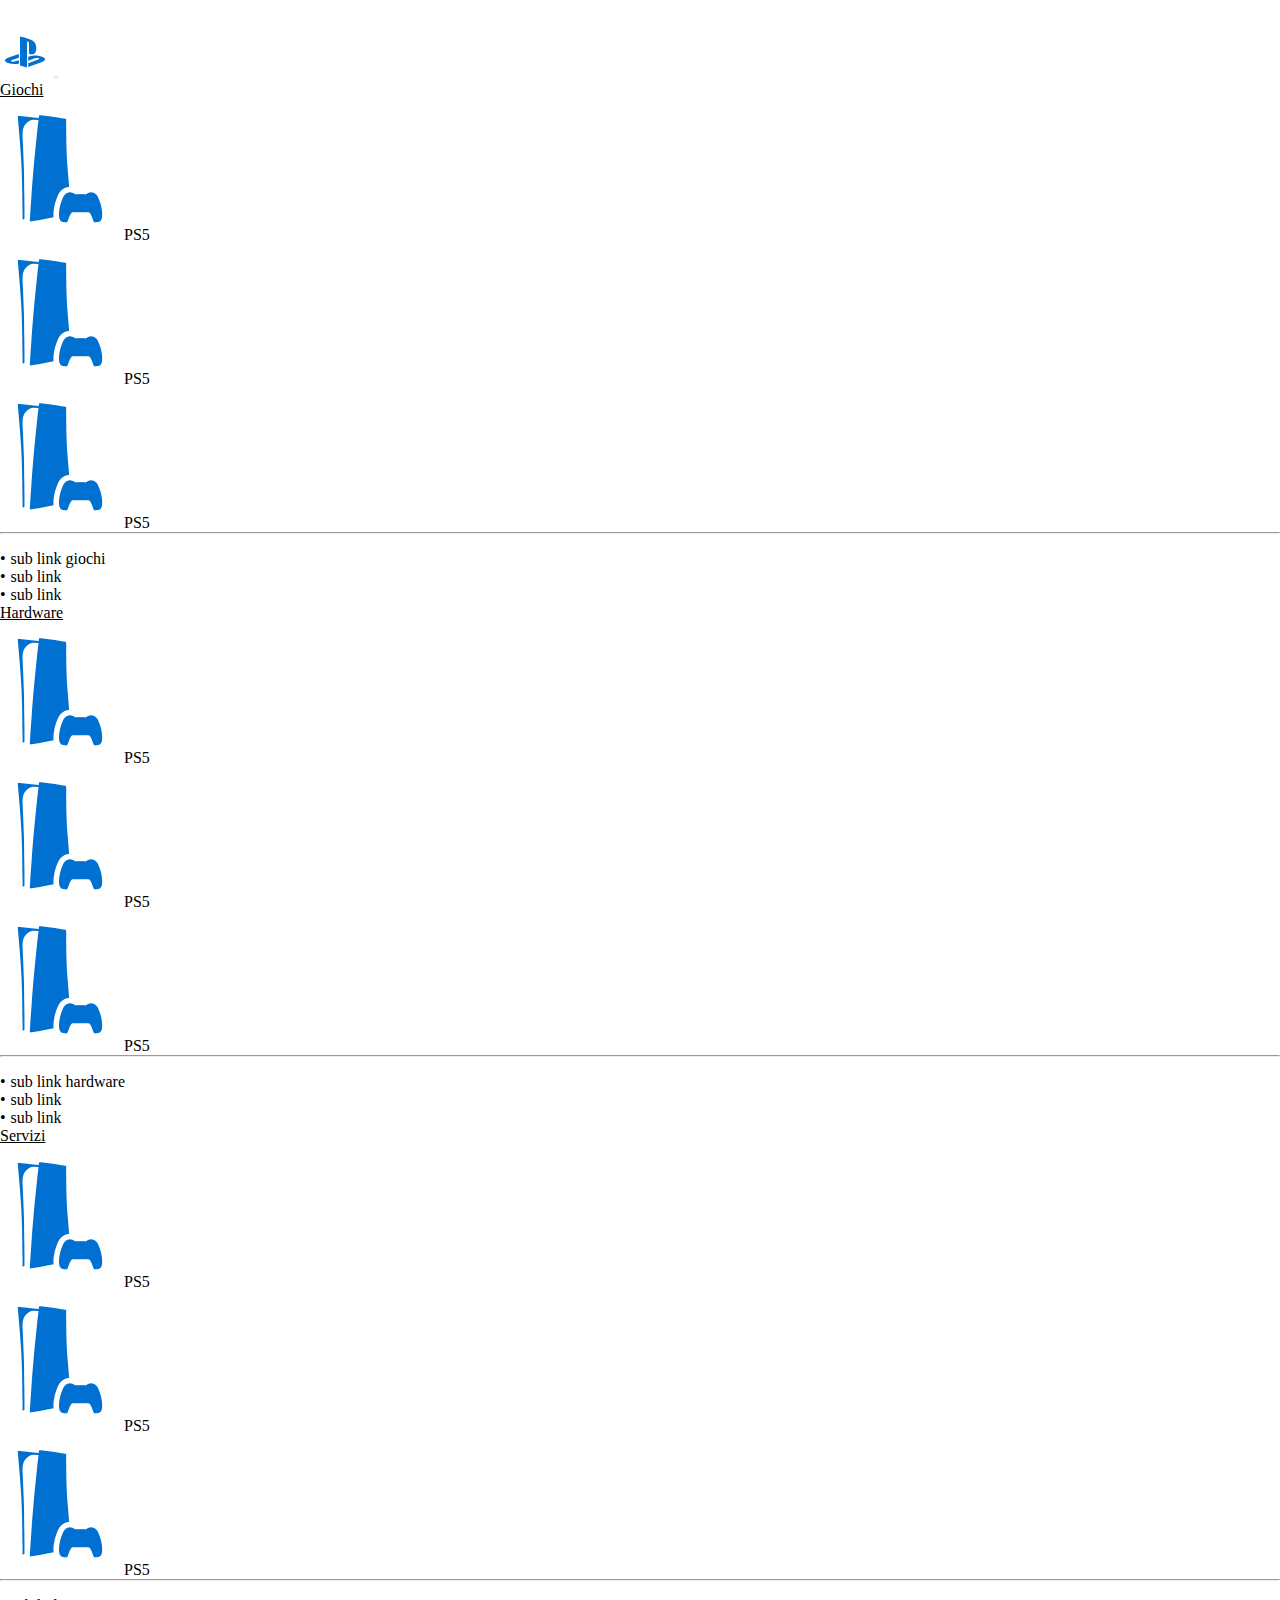
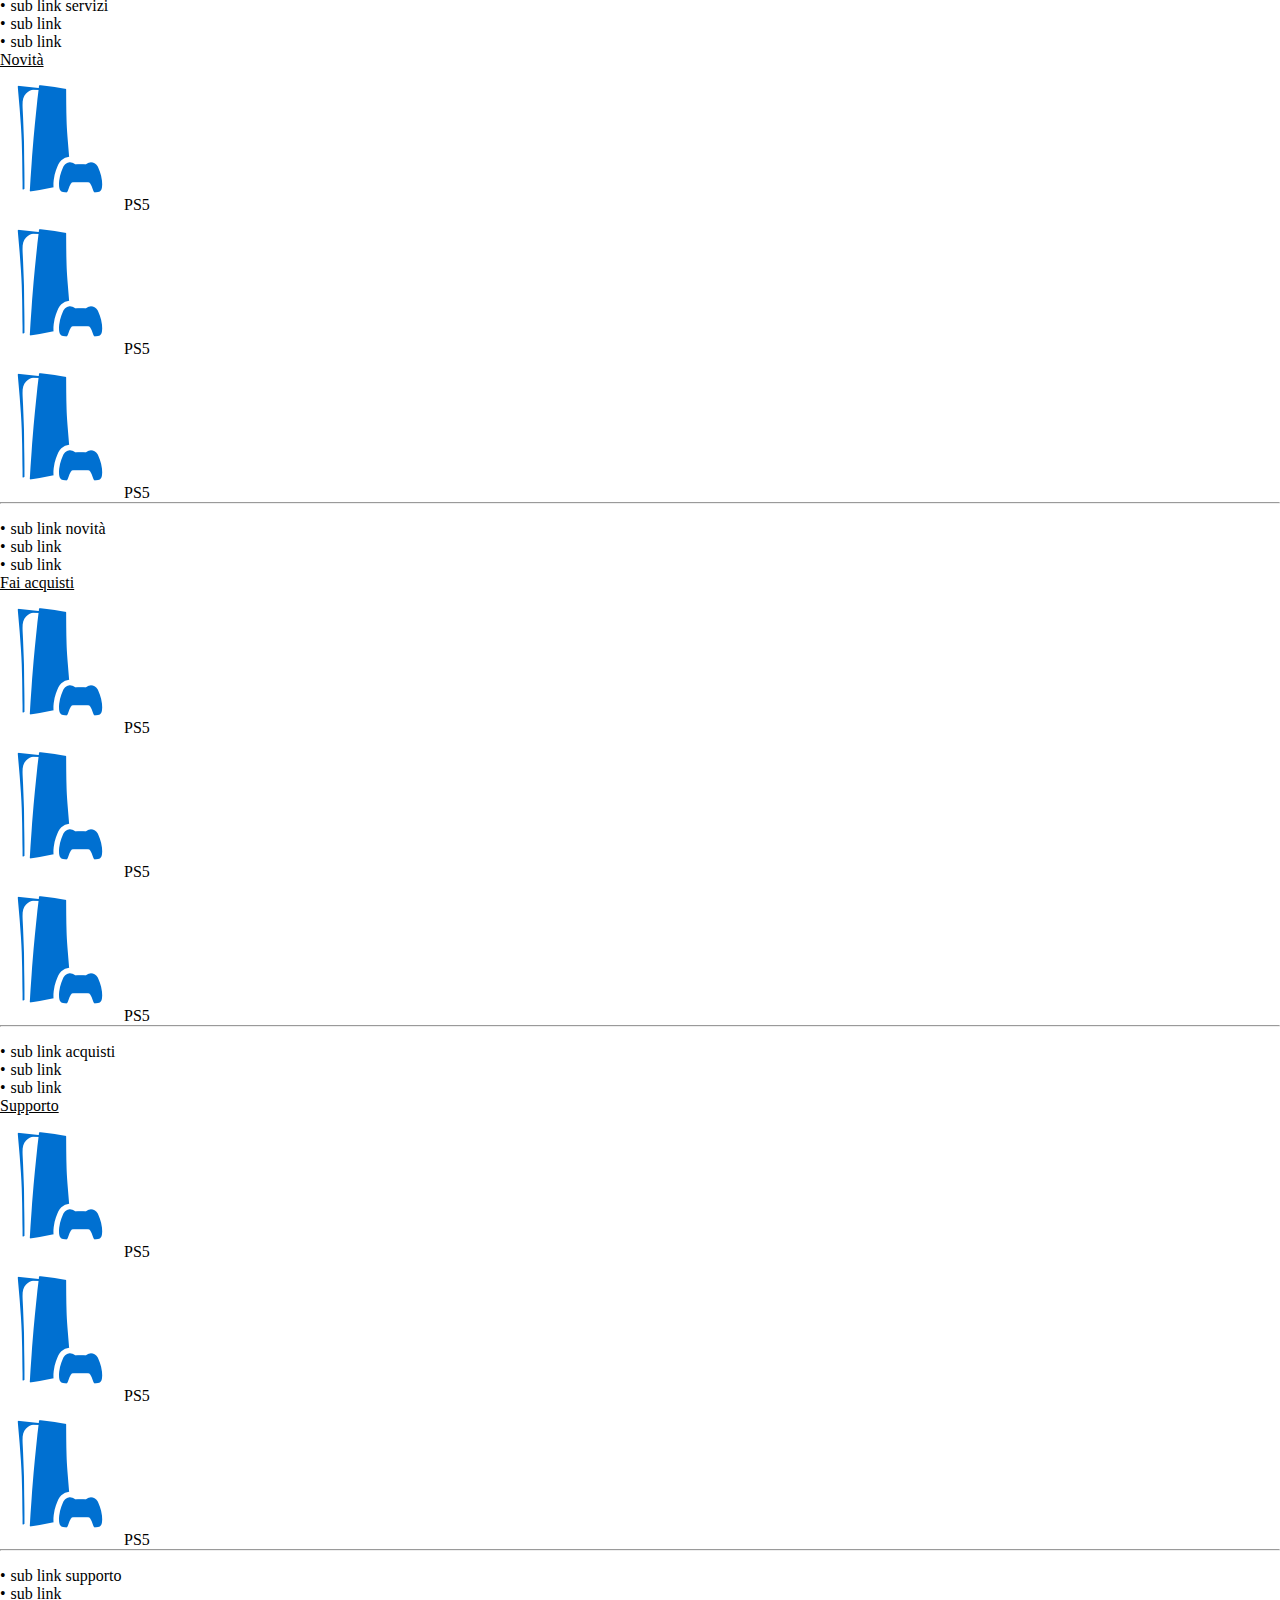
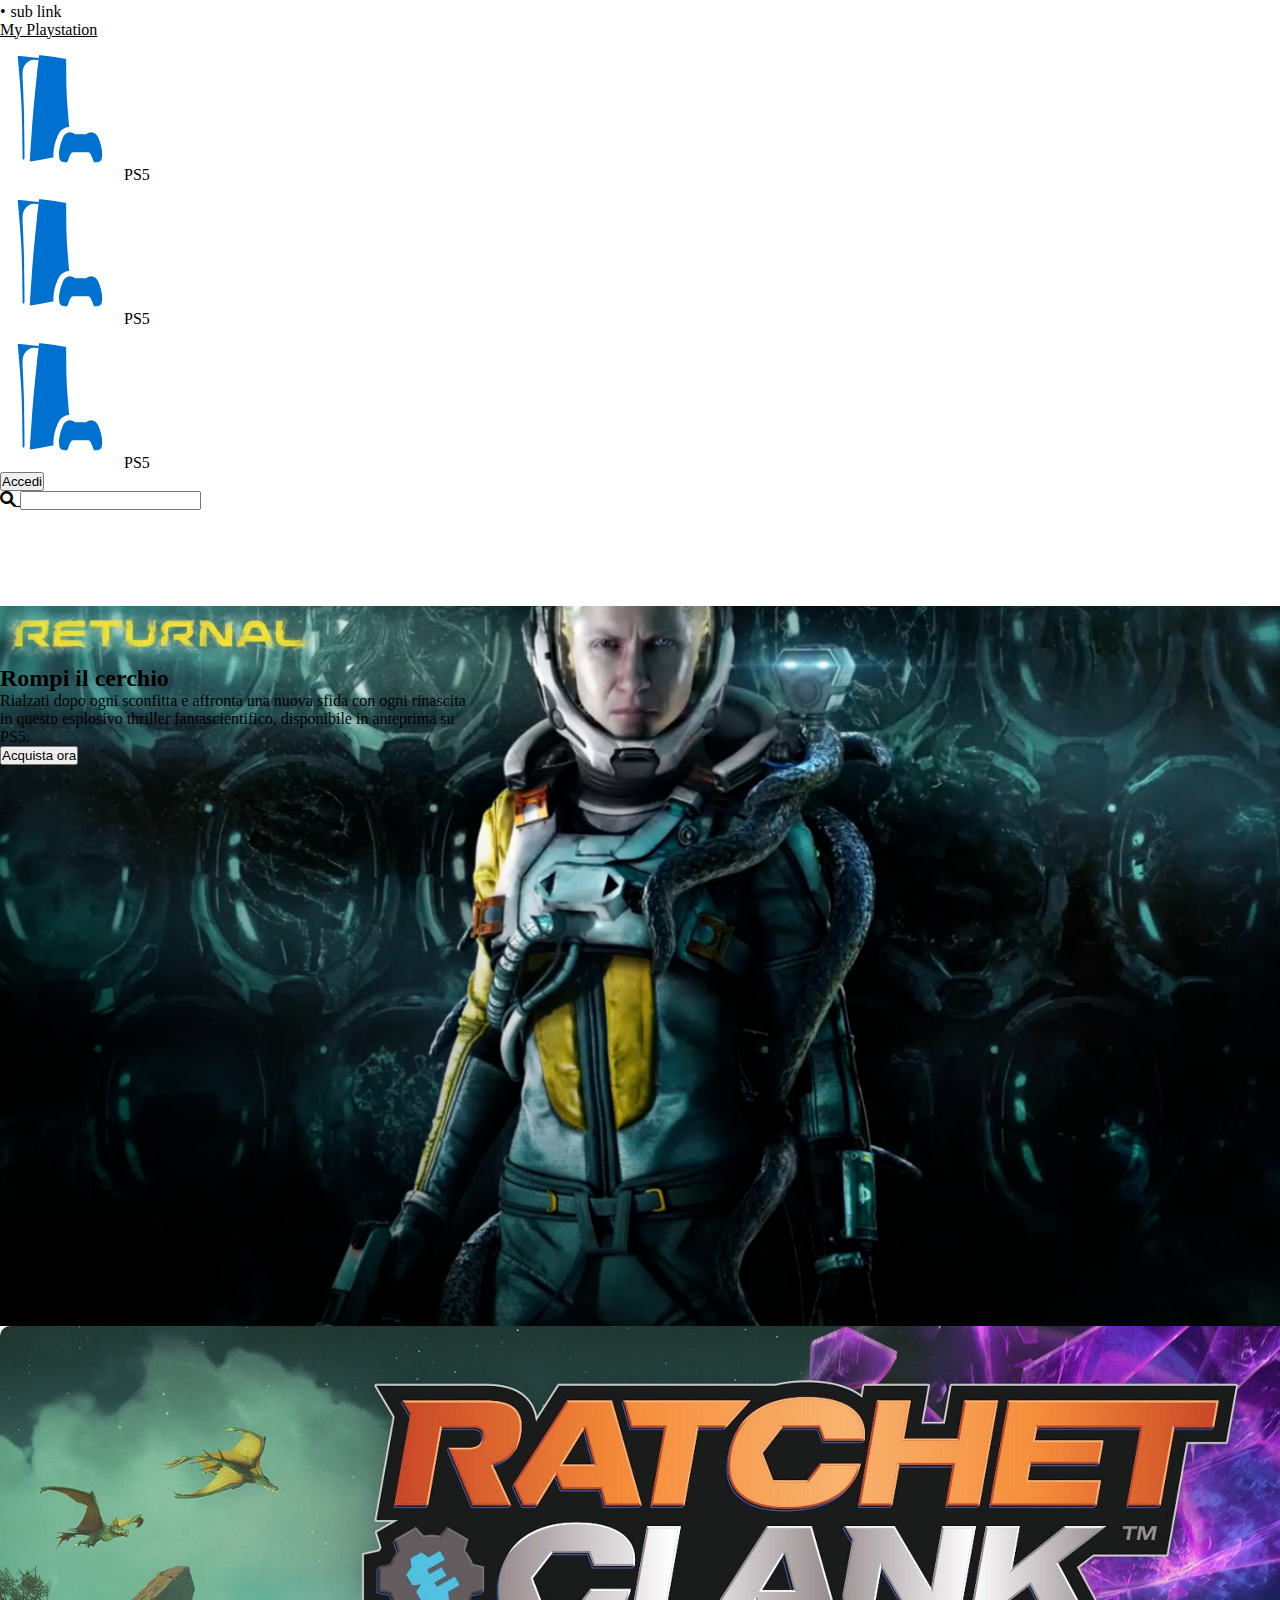
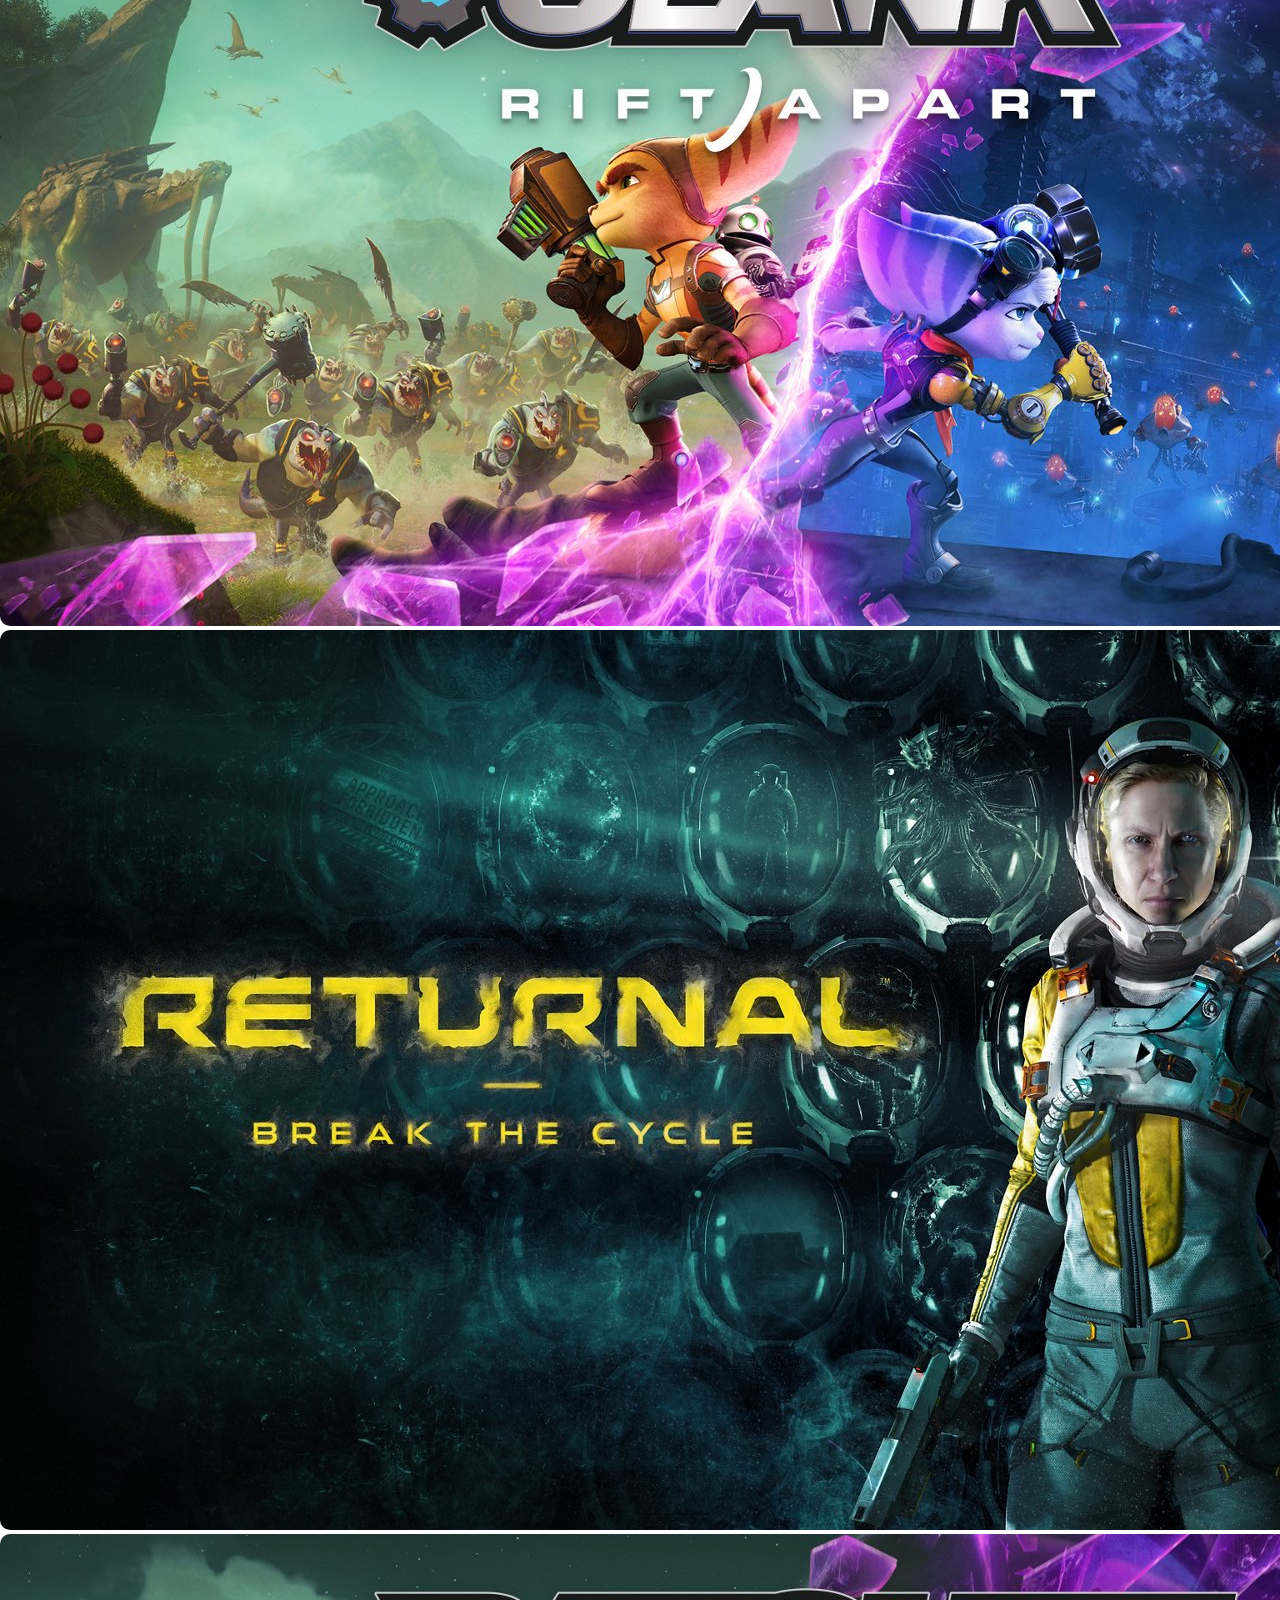
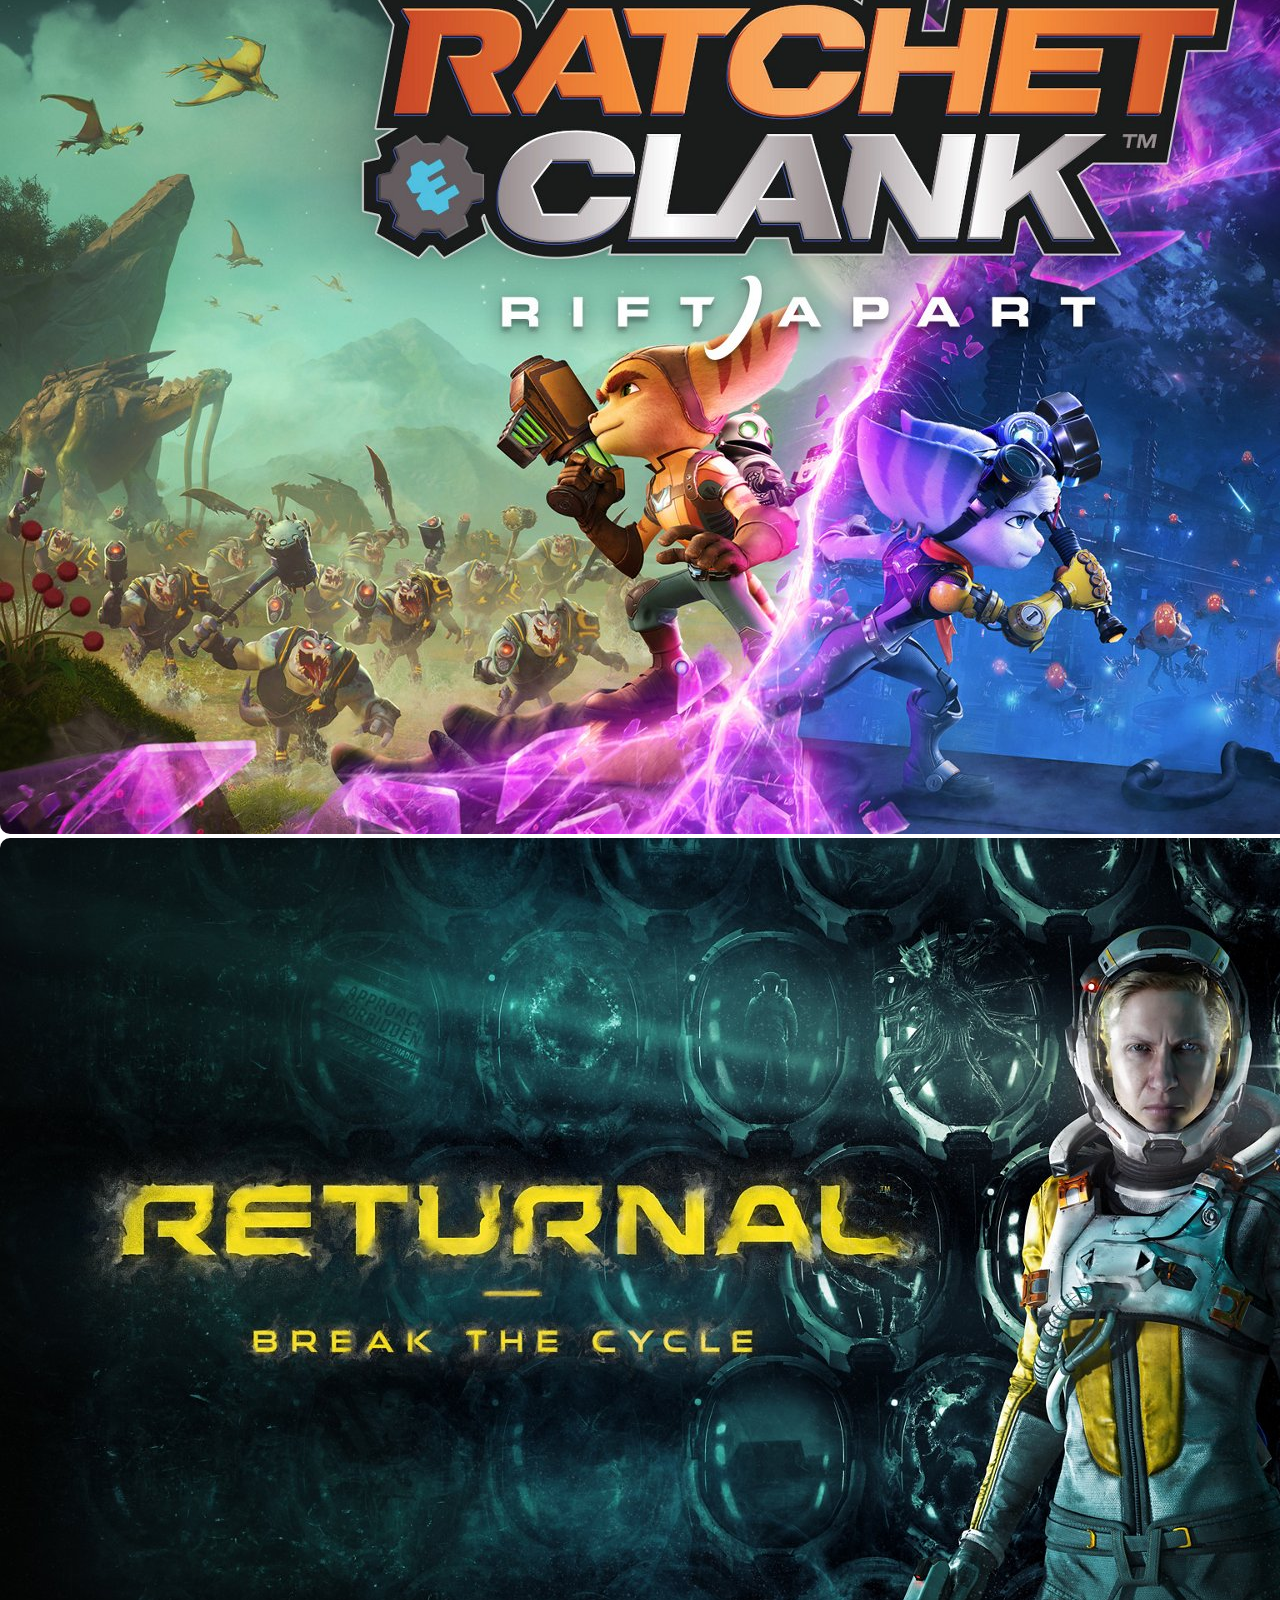
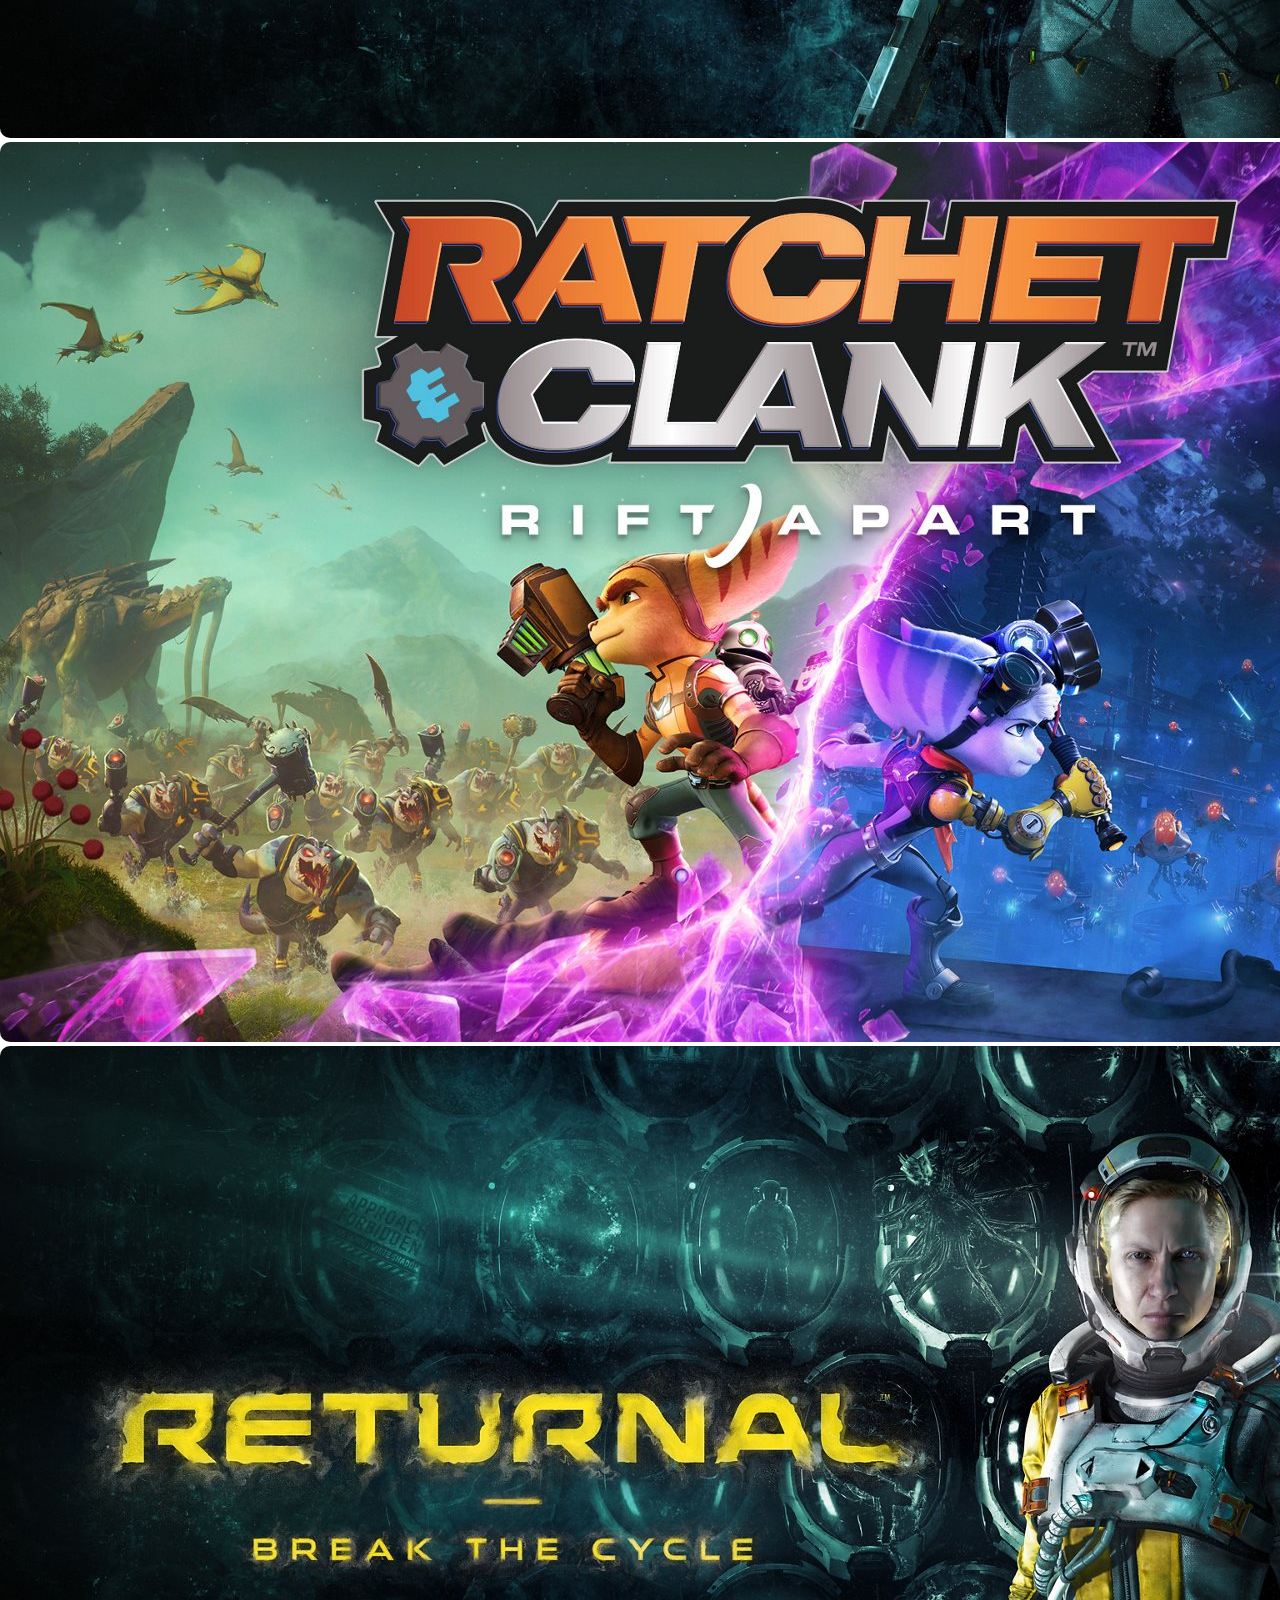
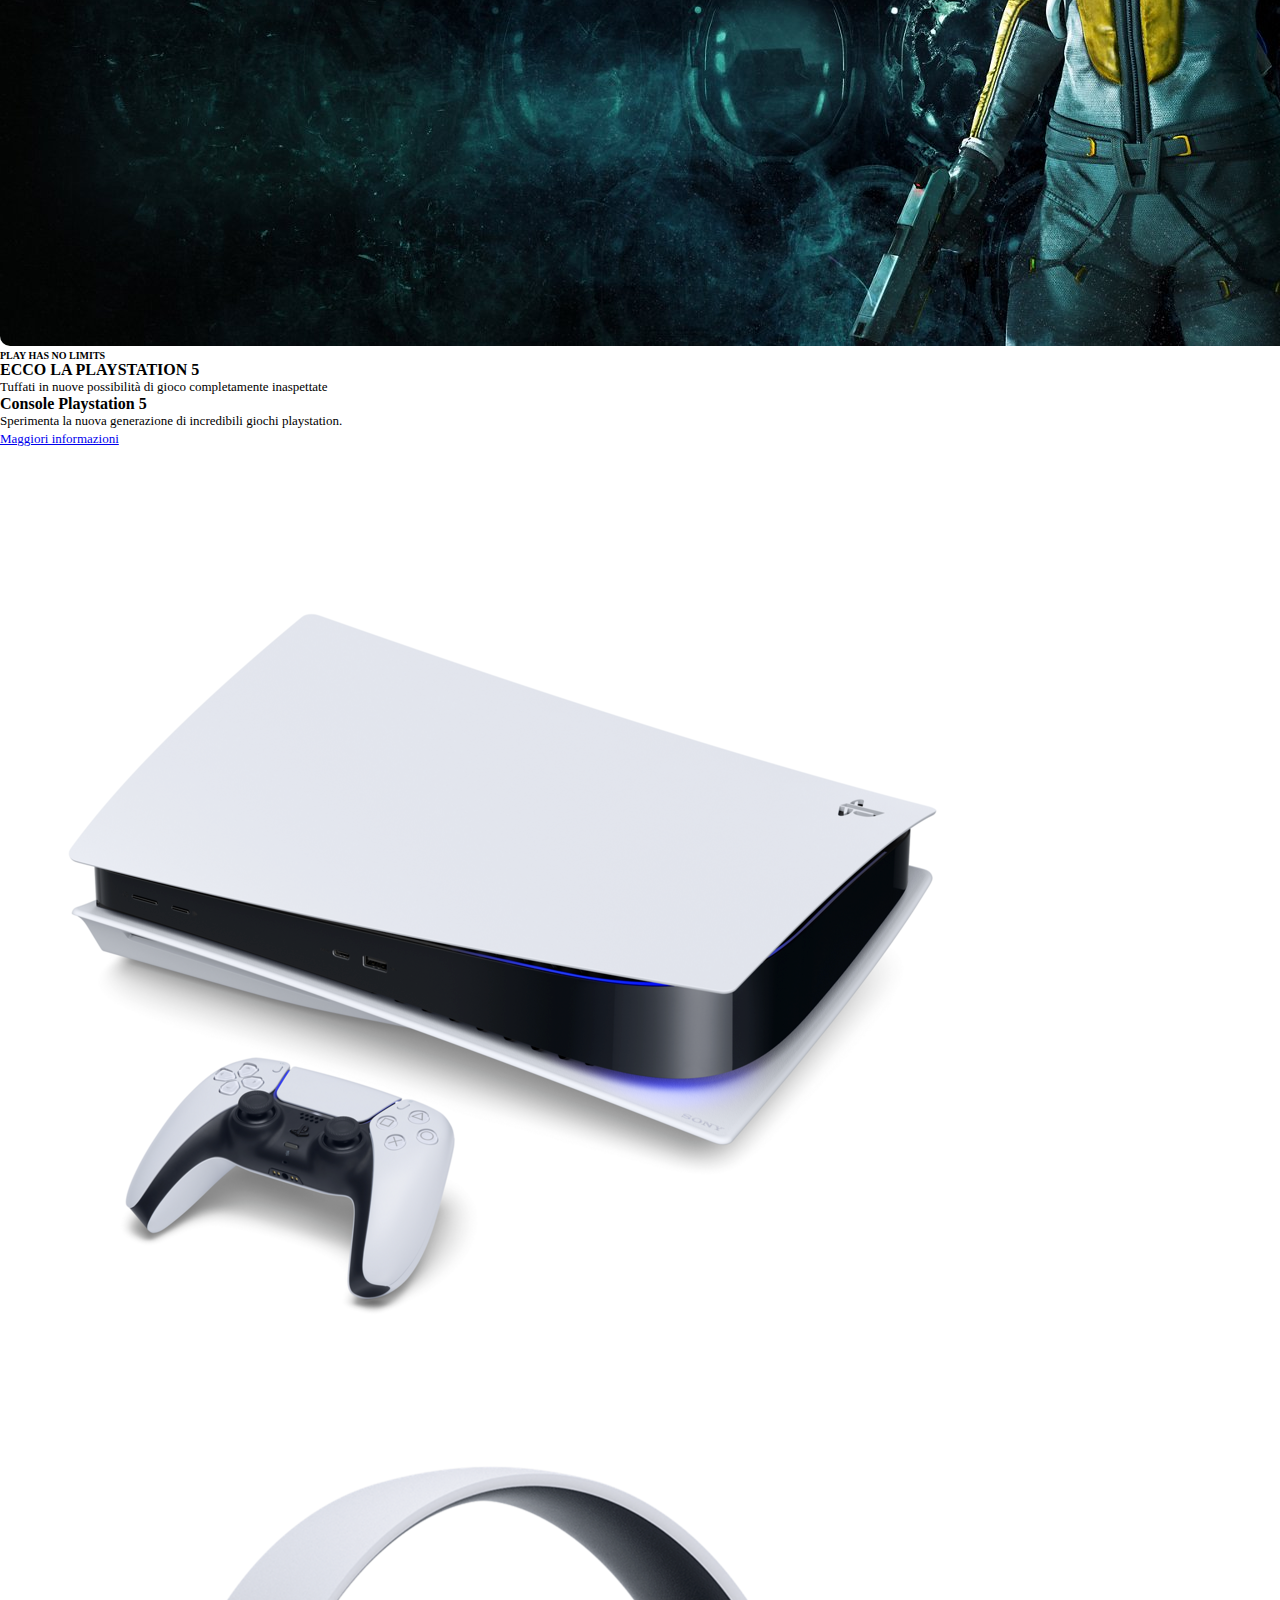
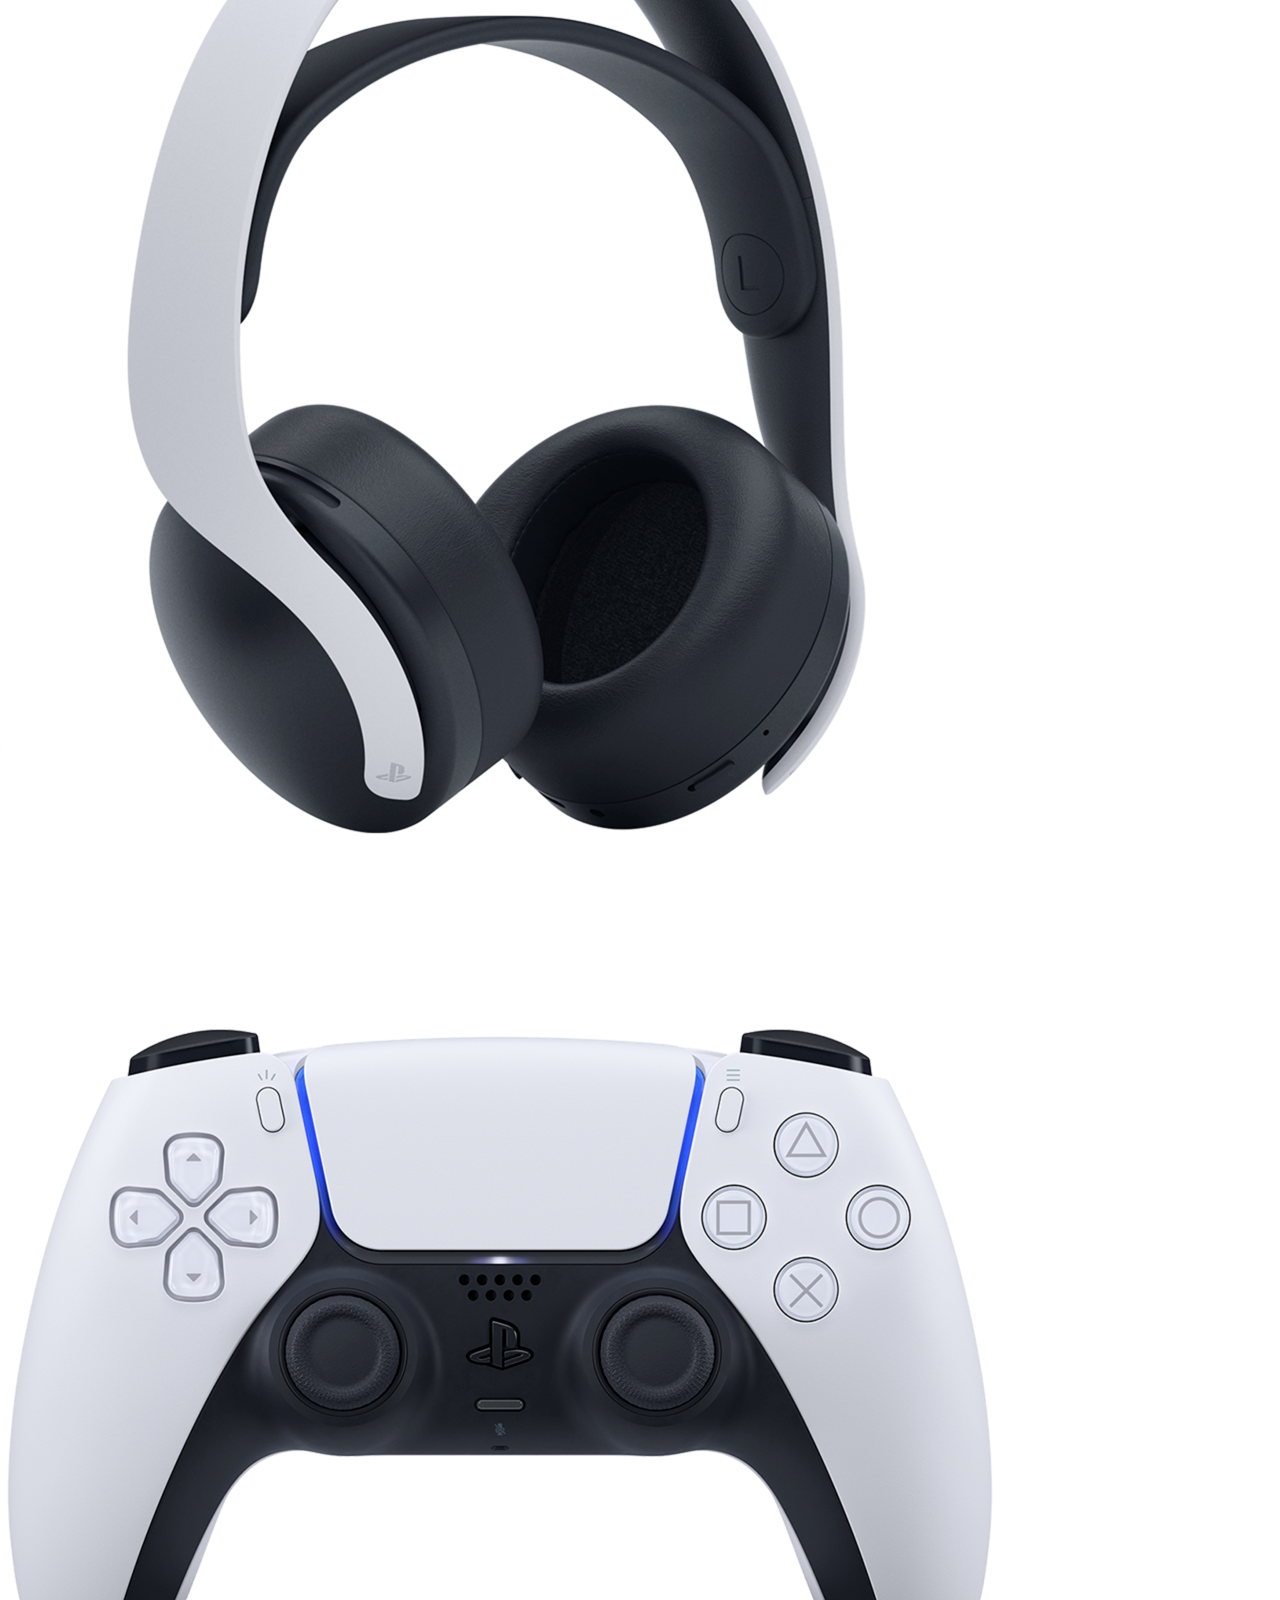
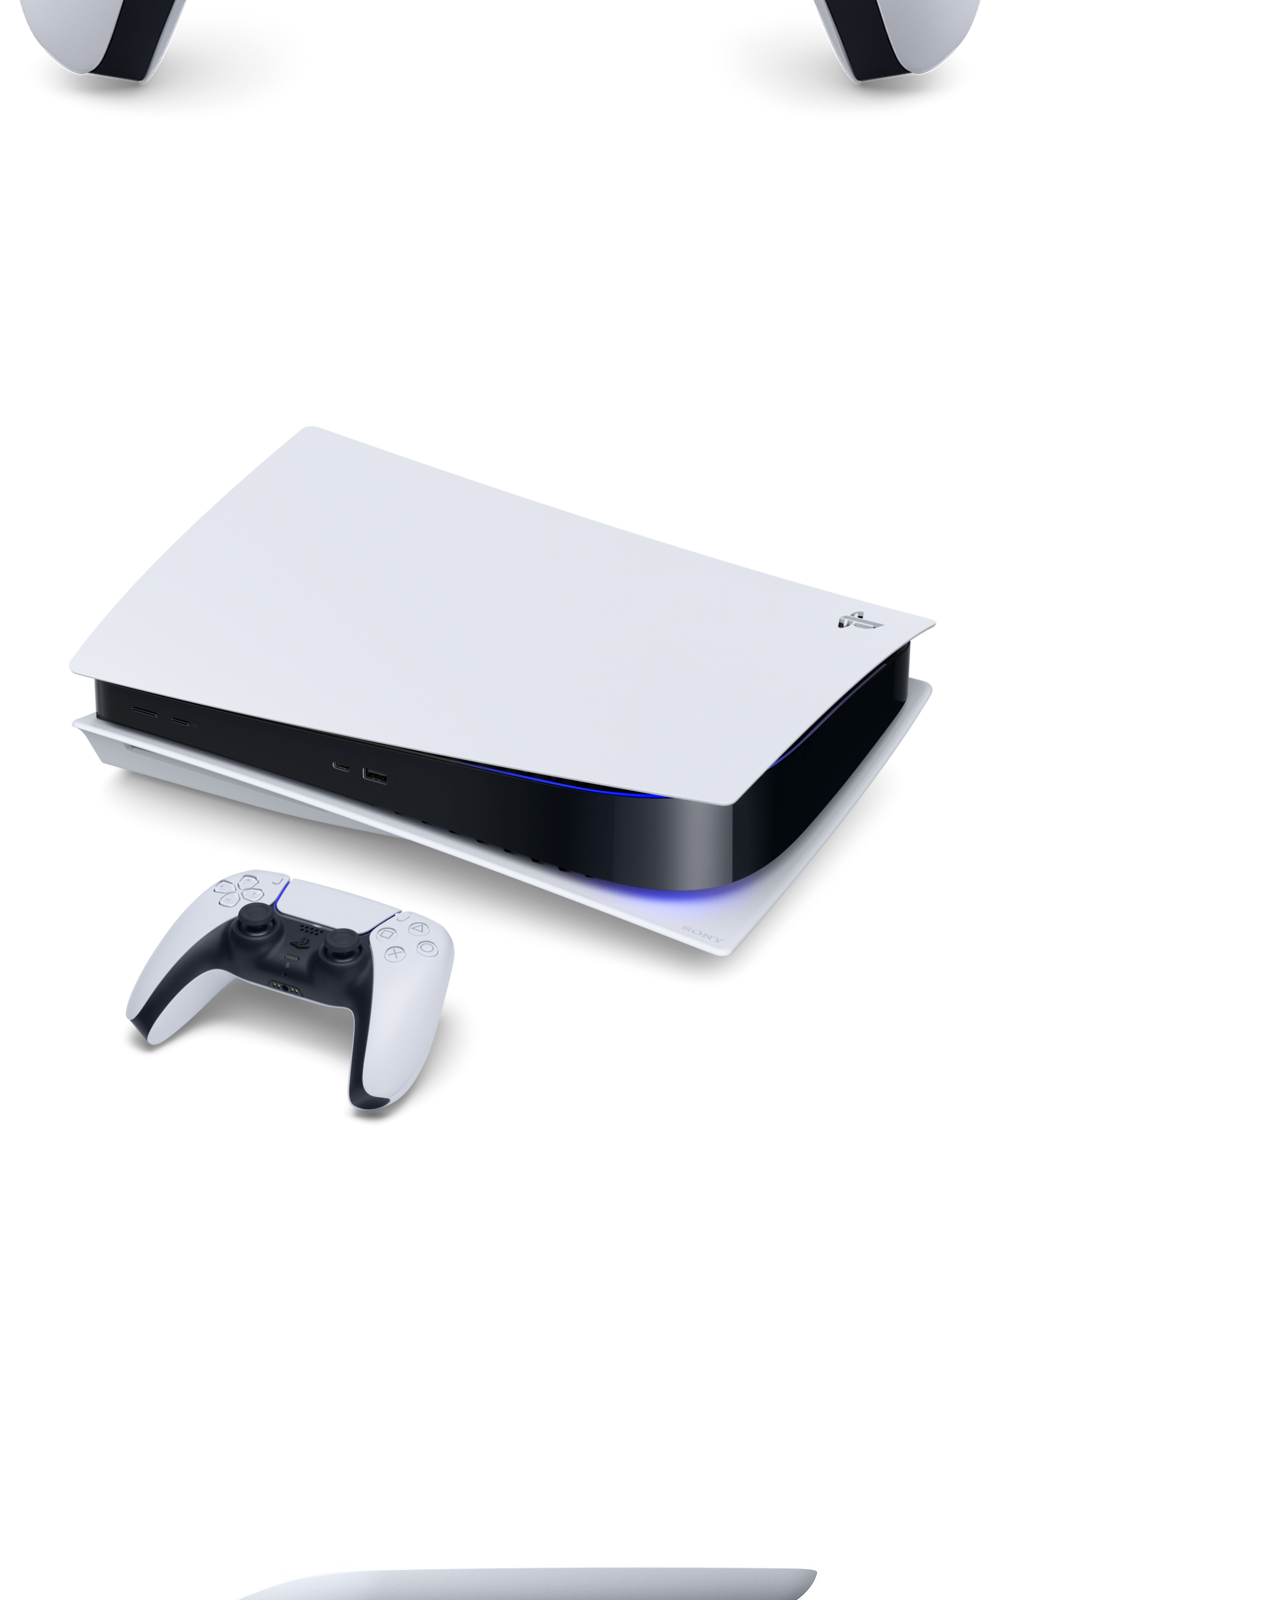
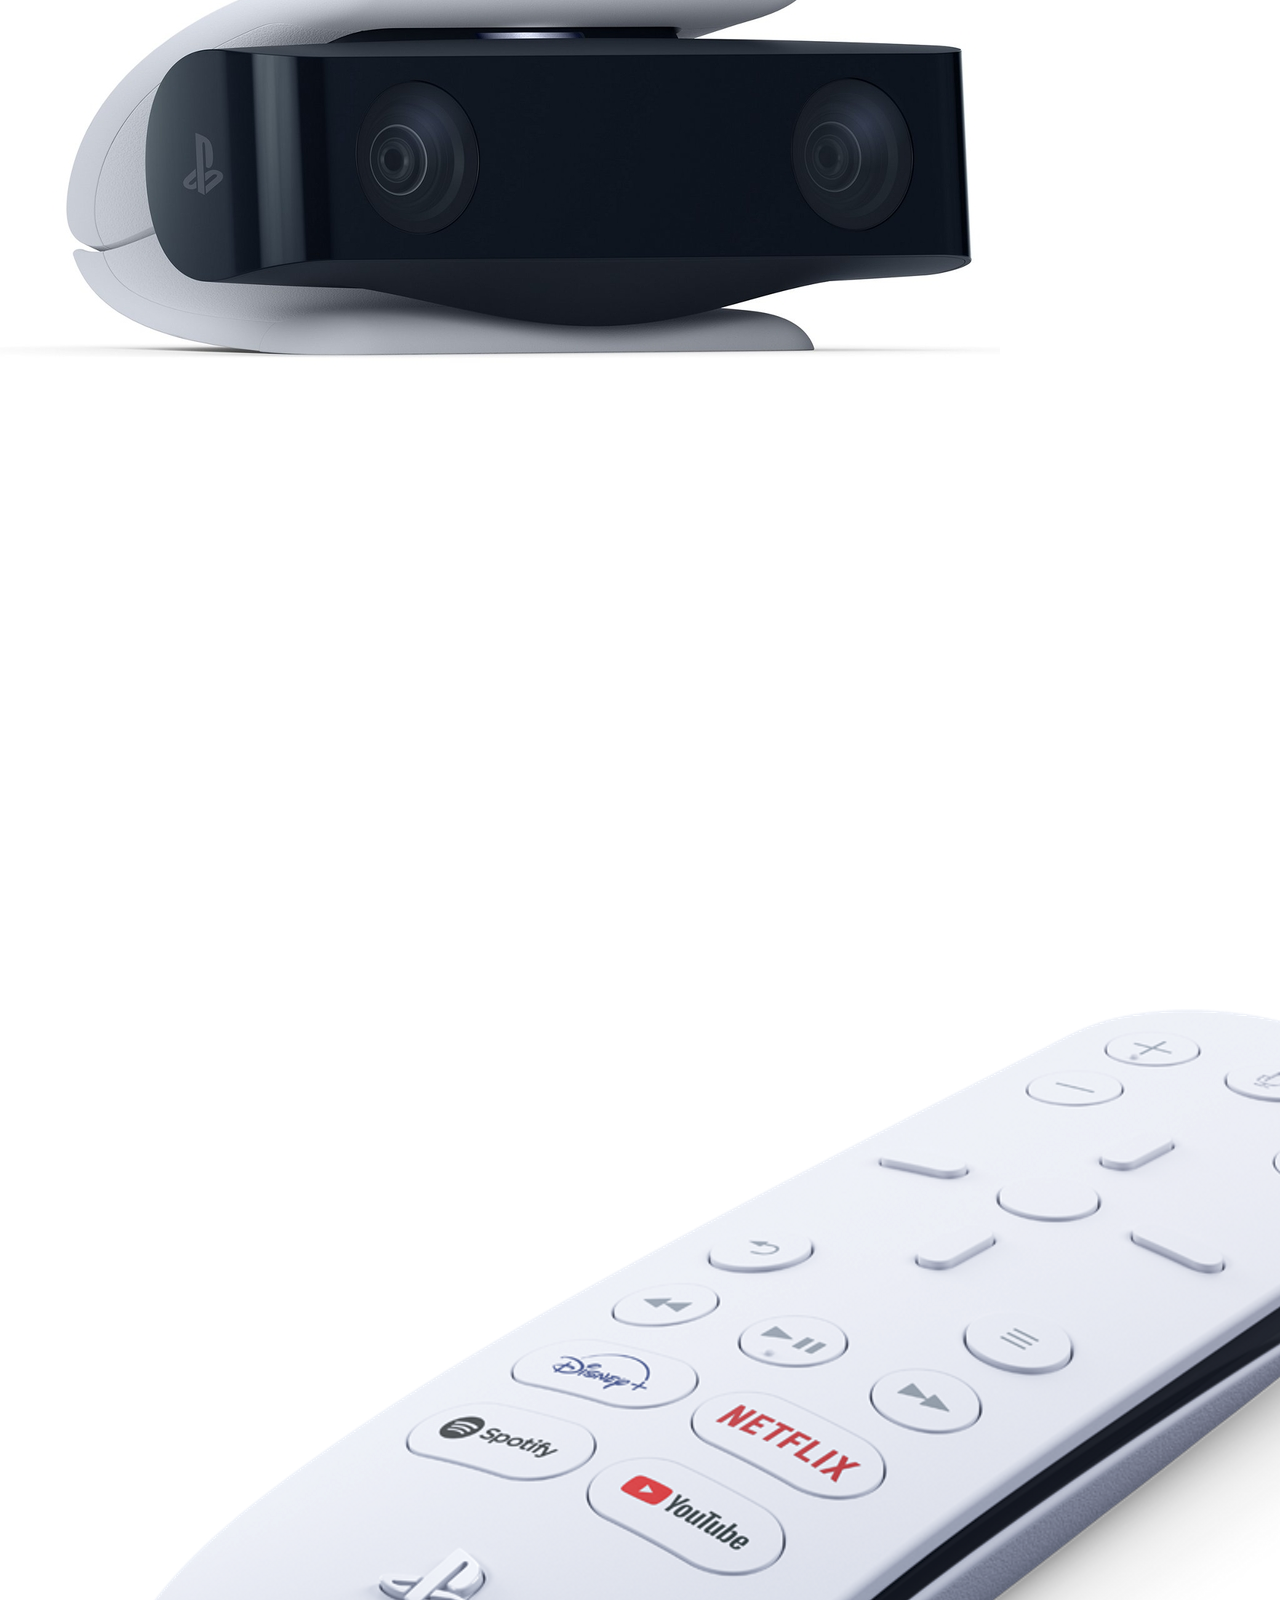
<file: index.html>
<!DOCTYPE html>
<html lang="en">

<head>
  <meta charset="UTF-8">
  <meta http-equiv="X-UA-Compatible" content="IE=edge">
  <meta name="viewport" content="width=device-width, initial-scale=1.0">

  <!-- Link Fontawsome// Bootstrap// .css -->
  <link rel="stylesheet" href="https://cdnjs.cloudflare.com/ajax/libs/font-awesome/6.0.0-beta2/css/all.min.css">
  <link href="https://cdn.jsdelivr.net/npm/bootstrap@5.0.2/dist/css/bootstrap.min.css" rel="stylesheet"
    integrity="sha384-EVSTQN3/azprG1Anm3QDgpJLIm9Nao0Yz1ztcQTwFspd3yD65VohhpuuCOmLASjC" crossorigin="anonymous">
  <link rel="stylesheet" href="css/style.css">
  <!-- Link Fontawsome// Bootstrap// .css -->

  <title>Document</title>
</head>

<body>

  <!--Start Header-->
  <header class="fixed-top">
    <!--Header Top-->
    <div class="container-fluid header-top-container bg-dark">
      <div class="row justify-content-end text-end">
        <div class="col">
          <svg xmlns="http://www.w3.org/2000/svg" viewBox="0 0 500 88.03">
            <defs>
              <style>
                .cls-1 {
                  fill: #fff
                }
              </style>
            </defs>
            <g id="Layer_2" data-name="Layer 2">
              <g id="logo">
                <path class="cls-1"
                  d="M178.13 88C160 88 143.2 82.6 132 72.53a37.85 37.85 0 0 1-12.55-28.59A38.41 38.41 0 0 1 132 15.45C142.4 6 160.8 0 178.13 0c19.17 0 34.52 4.83 46.25 15.47a38.05 38.05 0 0 1 12.38 28.47 39.66 39.66 0 0 1-12.38 28.59C213.45 82.66 196.29 88 178.13 88V76.42c9.61 0 18.53-3.32 24.76-9.52s9.06-13.72 9.06-23c0-8.86-3.11-17.14-9.06-23-6.15-6.05-15.28-9.46-24.76-9.46s-18.65 3.38-24.8 9.46c-5.93 5.87-9 14.18-9 23a32.17 32.17 0 0 0 9 23c6.15 6.13 15.26 9.52 24.8 9.52zM45.75 0c-9.69 0-20.7 1.82-30 6C7.07 9.88 0 16.11 0 26.44A21.18 21.18 0 0 0 5.75 41c2.51 2.32 6.56 6.26 17.14 8.58 4.73 1 14.84 2.61 24.91 3.67s19.83 2 23.83 3.07c3.18.81 8.53 1.91 8.53 7.91s-5.63 7.8-6.61 8.19-7.74 3.49-19.88 3.49A84.54 84.54 0 0 1 30 71.84c-4.53-1.62-9.28-3.75-13.71-9.16A15.73 15.73 0 0 1 13.44 54h-11v30.8h12.22v-4.17a1.74 1.74 0 0 1 2.64-1.5 96.26 96.26 0 0 0 17.88 5.78c6.42 1.34 10.57 2.31 18.55 2.31a79.15 79.15 0 0 0 24.86-3.51 43.39 43.39 0 0 0 14.77-7.29 20.24 20.24 0 0 0 7.91-16.21 22.68 22.68 0 0 0-6.39-15.94A28.13 28.13 0 0 0 87 38.88a58.05 58.05 0 0 0-9.72-3.39C70.94 33.94 56.7 32 49.89 31.32c-7.14-.74-19.53-1.77-24.48-3.3-1.5-.47-4.56-1.92-4.56-5.47 0-2.53 1.4-4.67 4.16-6.4 4.39-2.75 13.25-4.46 22.49-4.46a65.23 65.23 0 0 1 26.06 5.09 28.46 28.46 0 0 1 6.2 3.7 18.64 18.64 0 0 1 6.11 10.22h9.87V3.89h-11V7c0 1-1 2.32-3 1.23C76.78 5.65 62.84.07 45.75 0zM287.24 4.92L341 53.43l-.55-32.66c-.06-4.29-.84-6.08-5.48-6.08h-10.1V4.92h46v9.77H361c-4.72 0-5 1.52-5.08 6.08l.83 62.41H341l-61.93-55.26v39.21c.05 4.27.25 6.28 4.64 6.28h11v9.77h-45.09v-9.77h10.56c3.94 0 3.78-3.76 3.78-6.5V21.14c0-3-.42-6.44-6.6-6.44h-8.56V4.92zM423.35 73.39a21.82 21.82 0 0 0 2.72-.17 3.37 3.37 0 0 0 2.12-1.88 10.94 10.94 0 0 0 .21-2.11V53.78c0-.52 0-.53-.66-1.35s-28.16-32-29.41-33.4c-1.56-1.7-4.3-4.33-8.47-4.33h-9.55V4.92h53.9v9.76h-6.5c-1.5 0-2.5 1.43-1.22 3 0 0 18.14 21.7 18.31 21.93s.32.28.55.07 18.59-21.8 18.73-22a1.87 1.87 0 0 0-1.6-3h-6.67V4.92H500v9.78h-9.87c-3.58 0-5 .66-7.73 3.7l-29.75 33.94a2.1 2.1 0 0 0-.36 1.44v15.44a11 11 0 0 0 .22 2.11 3.33 3.33 0 0 0 2.11 1.88 19.77 19.77 0 0 0 2.7.17h10.09v9.78h-53.62v-9.78z" />
              </g>
            </g>
          </svg>
        </div>
      </div>
    </div>
    <!--End Header Top-->

    <!--Navbar-->
    <nav class="navbar navbar-expand-lg navbar-light bg-white">
      <div class="container-fluid">
        <a class="navbar-brand" href="#"><img src="img/play_logo.svg"></a>
        <button class="navbar-toggler" type="button" data-bs-toggle="collapse" data-bs-target="#navbarSupportedContent"
          aria-controls="navbarSupportedContent" aria-expanded="false" aria-label="Toggle navigation">
          <span class="navbar-toggler-icon"></span>
        </button>
        <div class="collapse navbar-collapse" id="navbarSupportedContent">
          <ul class="navbar-nav me-auto mb-2 mb-lg-0">
            <li class="nav-item dropdown position-static">
              <a class="nav-link dropdown-toggle" href="#" id="navbarDropdown" role="button" data-bs-toggle="dropdown"
                aria-expanded="true">
                Giochi
              </a>
              <ul class="dropdown-menu w-100 m-0" aria-labelledby="navbarDropdown">
                <li>
                  <div class="container">
                    <div class="row justify-content-center text-center">
                      <div class="col-5">
                        <div class="row">
                          <div class="col-4">
                            <div class="navbar-img">
                              <img src="img/play-menu-ico.png">
                              <span class="d-block">PS5</span>
                            </div>
                          </div>
                          <div class="col-4">
                            <div class="navbar-img">
                              <img src="img/play-menu-ico.png">
                              <span class="d-block">PS5</span>
                            </div>
                          </div>
                          <div class="col-4">
                            <div class="navbar-img">
                              <img src="img/play-menu-ico.png">
                              <span class="d-block">PS5</span>
                            </div>
                          </div>
                        </div>
                      </div>
                    </div>
                  </div>
                </li>
                <li>
                  <hr class="dropdown-divider">
                </li>
                <li class="navbar-link-list">
                  <div class="container">
                    <div class="row justify-content-center text-center">
                      <div class="col-4">
                        <ul class="list-inline">
                          <li class="list-inline-item"><a href="">sub link giochi</a></li>
                          <li class="list-inline-item"><a href="">sub link</a></li>
                          <li class="list-inline-item"><a href="">sub link</a></li>
                        </ul>
                      </div>
                    </div>
                  </div>
                </li>
              </ul>
            </li>
            <li class="nav-item dropdown position-static">
              <a class="nav-link dropdown-toggle" href="#" id="navbarDropdown" role="button" data-bs-toggle="dropdown"
                aria-expanded="true">
                Hardware
              </a>
              <ul class="dropdown-menu w-100 m-0" aria-labelledby="navbarDropdown">
                <li>
                  <div class="container">
                    <div class="row justify-content-center text-center">
                      <div class="col-5">
                        <div class="row">
                          <div class="col-4">
                            <div class="navbar-img">
                              <img src="img/play-menu-ico.png">
                              <span class="d-block">PS5</span>
                            </div>
                          </div>
                          <div class="col-4">
                            <div class="navbar-img">
                              <img src="img/play-menu-ico.png">
                              <span class="d-block">PS5</span>
                            </div>
                          </div>
                          <div class="col-4">
                            <div class="navbar-img">
                              <img src="img/play-menu-ico.png">
                              <span class="d-block">PS5</span>
                            </div>
                          </div>
                        </div>
                      </div>
                    </div>
                  </div>
                </li>
                <li>
                  <hr class="dropdown-divider">
                </li>
                <li class="navbar-link-list">
                  <div class="container">
                    <div class="row justify-content-center text-center">
                      <div class="col-4">
                        <ul class="list-inline">
                          <li class="list-inline-item"><a href="">sub link hardware</a></li>
                          <li class="list-inline-item"><a href="">sub link</a></li>
                          <li class="list-inline-item"><a href="">sub link</a></li>
                        </ul>
                      </div>
                    </div>
                  </div>
                </li>
              </ul>
            </li>
            <li class="nav-item dropdown position-static">
              <a class="nav-link dropdown-toggle" href="#" id="navbarDropdown" role="button" data-bs-toggle="dropdown"
                aria-expanded="true">
                Servizi
              </a>
              <ul class="dropdown-menu w-100 m-0" aria-labelledby="navbarDropdown">
                <li>
                  <div class="container">
                    <div class="row justify-content-center text-center">
                      <div class="col-5">
                        <div class="row">
                          <div class="col-4">
                            <div class="navbar-img">
                              <img src="img/play-menu-ico.png">
                              <span class="d-block">PS5</span>
                            </div>
                          </div>
                          <div class="col-4">
                            <div class="navbar-img">
                              <img src="img/play-menu-ico.png">
                              <span class="d-block">PS5</span>
                            </div>
                          </div>
                          <div class="col-4">
                            <div class="navbar-img">
                              <img src="img/play-menu-ico.png">
                              <span class="d-block">PS5</span>
                            </div>
                          </div>
                        </div>
                      </div>
                    </div>
                  </div>
                </li>
                <li>
                  <hr class="dropdown-divider">
                </li>
                <li class="navbar-link-list">
                  <div class="container">
                    <div class="row justify-content-center text-center">
                      <div class="col-4">
                        <ul class="list-inline">
                          <li class="list-inline-item"><a href="">sub link servizi</a></li>
                          <li class="list-inline-item"><a href="">sub link</a></li>
                          <li class="list-inline-item"><a href="">sub link</a></li>
                        </ul>
                      </div>
                    </div>
                  </div>
                </li>
              </ul>
            </li>
            <li class="nav-item dropdown position-static">
              <a class="nav-link dropdown-toggle" href="#" id="navbarDropdown" role="button" data-bs-toggle="dropdown"
                aria-expanded="true">
                Novità
              </a>
              <ul class="dropdown-menu w-100 m-0" aria-labelledby="navbarDropdown">
                <li>
                  <div class="container">
                    <div class="row justify-content-center text-center">
                      <div class="col-5">
                        <div class="row">
                          <div class="col-4">
                            <div class="navbar-img">
                              <img src="img/play-menu-ico.png">
                              <span class="d-block">PS5</span>
                            </div>
                          </div>
                          <div class="col-4">
                            <div class="navbar-img">
                              <img src="img/play-menu-ico.png">
                              <span class="d-block">PS5</span>
                            </div>
                          </div>
                          <div class="col-4">
                            <div class="navbar-img">
                              <img src="img/play-menu-ico.png">
                              <span class="d-block">PS5</span>
                            </div>
                          </div>
                        </div>
                      </div>
                    </div>
                  </div>
                </li>
                <li>
                  <hr class="dropdown-divider">
                </li>
                <li class="navbar-link-list">
                  <div class="container">
                    <div class="row justify-content-center text-center">
                      <div class="col-4">
                        <ul class="list-inline">
                          <li class="list-inline-item"><a href="">sub link novità</a></li>
                          <li class="list-inline-item"><a href="">sub link</a></li>
                          <li class="list-inline-item"><a href="">sub link</a></li>
                        </ul>
                      </div>
                    </div>
                  </div>
                </li>
              </ul>
            </li>
            <li class="nav-item dropdown position-static">
              <a class="nav-link dropdown-toggle" href="#" id="navbarDropdown" role="button" data-bs-toggle="dropdown"
                aria-expanded="true">
                Fai acquisti
              </a>
              <ul class="dropdown-menu w-100 m-0" aria-labelledby="navbarDropdown">
                <li>
                  <div class="container">
                    <div class="row justify-content-center text-center">
                      <div class="col-5">
                        <div class="row">
                          <div class="col-4">
                            <div class="navbar-img">
                              <img src="img/play-menu-ico.png">
                              <span class="d-block">PS5</span>
                            </div>
                          </div>
                          <div class="col-4">
                            <div class="navbar-img">
                              <img src="img/play-menu-ico.png">
                              <span class="d-block">PS5</span>
                            </div>
                          </div>
                          <div class="col-4">
                            <div class="navbar-img">
                              <img src="img/play-menu-ico.png">
                              <span class="d-block">PS5</span>
                            </div>
                          </div>
                        </div>
                      </div>
                    </div>
                  </div>
                </li>
                <li>
                  <hr class="dropdown-divider">
                </li>
                <li class="navbar-link-list">
                  <div class="container">
                    <div class="row justify-content-center text-center">
                      <div class="col-4">
                        <ul class="list-inline">
                          <li class="list-inline-item"><a href="">sub link acquisti</a></li>
                          <li class="list-inline-item"><a href="">sub link</a></li>
                          <li class="list-inline-item"><a href="">sub link</a></li>
                        </ul>
                      </div>
                    </div>
                  </div>
                </li>
              </ul>
            </li>
            <li class="nav-item dropdown position-static">
              <a class="nav-link dropdown-toggle" href="#" id="navbarDropdown" role="button" data-bs-toggle="dropdown"
                aria-expanded="true">
                Supporto
              </a>
              <ul class="dropdown-menu w-100 m-0" aria-labelledby="navbarDropdown">
                <li>
                  <div class="container">
                    <div class="row justify-content-center text-center">
                      <div class="col-5">
                        <div class="row">
                          <div class="col-4">
                            <div class="navbar-img">
                              <img src="img/play-menu-ico.png">
                              <span class="d-block">PS5</span>
                            </div>
                          </div>
                          <div class="col-4">
                            <div class="navbar-img">
                              <img src="img/play-menu-ico.png">
                              <span class="d-block">PS5</span>
                            </div>
                          </div>
                          <div class="col-4">
                            <div class="navbar-img">
                              <img src="img/play-menu-ico.png">
                              <span class="d-block">PS5</span>
                            </div>
                          </div>
                        </div>
                      </div>
                    </div>
                  </div>
                </li>
                <li>
                  <hr class="dropdown-divider">
                </li>
                <li class="navbar-link-list">
                  <div class="container">
                    <div class="row justify-content-center text-center">
                      <div class="col-4">
                        <ul class="list-inline">
                          <li class="list-inline-item"><a href="">sub link supporto</a></li>
                          <li class="list-inline-item"><a href="">sub link</a></li>
                          <li class="list-inline-item"><a href="">sub link</a></li>
                        </ul>
                      </div>
                    </div>
                  </div>
                </li>
              </ul>
            </li>

          </ul>
          <ul class="navbar-nav mb-2 mb-lg-0">
            <li class="nav-item dropdown position-static">
              <a class="nav-link dropdown-toggle" href="#" id="navbarDropdown" role="button" data-bs-toggle="dropdown"
                aria-expanded="true">
                My Playstation
              </a>
              <ul class="dropdown-menu w-100 m-0" aria-labelledby="navbarDropdown">
                <li>
                  <div class="container">
                    <div class="row justify-content-center text-center">
                      <div class="col-5">
                        <div class="row">
                          <div class="col-4">
                            <div class="navbar-img">
                              <img src="img/play-menu-ico.png">
                              <span class="d-block">PS5</span>
                            </div>
                          </div>
                          <div class="col-4">
                            <div class="navbar-img">
                              <img src="img/play-menu-ico.png">
                              <span class="d-block">PS5</span>
                            </div>
                          </div>
                          <div class="col-4">
                            <div class="navbar-img">
                              <img src="img/play-menu-ico.png">
                              <span class="d-block">PS5</span>
                            </div>
                          </div>
                        </div>
                      </div>
                    </div>
                  </div>
                </li>
              </ul>
            </li>
            <li class="nav-item my_btn_nav_item">
              <div class="button-container">
                <button type="button" class="btn btn-dark rounded-pill">Accedi</button>
              </div>
            </li>
            <li class="nav-item">
              <a class="nav-link active search-button" aria-current="page" href="#">
                <i class="fas fa-search"></i>
                <input class="d-inline-block d-lg-none" type="text">
              </a>
            </li>
          </ul>
        </div>
      </div>
    </nav>
  </header>
  <!-- Start Main -->
  <main>

    <!-- Start Jumbo -->
    <div class="container-fluid text-white d-flex align-items-end jumbo">
      <div class="mb-5">
        <div class="row">
          <div class="col max-w-jumbo-content">
            <img class="returnal-logo" src="img/returnal-hero-banner-logo.png" alt="">
            <h2>Rompi il cerchio</h2>
            <p>Rialzati dopo ogni sconfitta e affronta una nuova sfida con ogni rinascita in questo esplosivo thriller
              fantascientifico, disponibile in anteprima su PS5.</p>
            <button class="btn btn-danger rounded-pill mb-4">Acquista ora</button>
          </div>
        </div>
      </div>
    </div>
    <!-- End Jumbo -->

    <!-- Games Preview and Consoles Preview -->
    <div class="container-fluid game-preview-container">
      <div class="row row-cols-2 row-cols-sm-3 row-cols-lg-6 p-3 g-3">
        <div class="col position-relative">
          <img class="mw-100" src="img/ratchet-and-clank-rift-apart-keyart.jpg" alt="">
        </div>
        <div class="col position-relative">
          <img class="mw-100" src="img/returnal-listing-thumb-01-ps5.jpg" alt="">
        </div>
        <div class="col position-relative">
          <img class="mw-100" src="img/ratchet-and-clank-rift-apart-keyart.jpg" alt="">
        </div>
        <div class="col position-relative">
          <img class="mw-100" src="img/returnal-listing-thumb-01-ps5.jpg" alt="">
        </div>
        <div class="col position-relative">
          <img class="mw-100" src="img/ratchet-and-clank-rift-apart-keyart.jpg" alt="">
        </div>
        <div class="col position-relative">
          <img class="mw-100" src="img/returnal-listing-thumb-01-ps5.jpg" alt="">
        </div>
      </div>
    </div>

    <!-- Consoles Preview -->
    <!-- First Part Consoles Preview-->
    <div class="container-fluid mt-5">
      <div class="row">
        <div class="col text-center">
          <h6 class="text-uppercase text-primary mb-0 font-size-x-small">PLAY HAS NO LIMITS</h6>
          <h4 class="text-uppercase">ECCO LA PLAYSTATION 5 </h4>
          <p class="text-secondary font-size-small">Tuffati in nuove possibilit&agrave; di gioco completamente
            inaspettate</p>
        </div>
      </div>
      <!--End First Part Consoles Preview-->

      <!-- Second Part Consoles Preview-->
      <div class="row row-cols-1 row-cols-md-2 mt-5">
        <div class="col d-flex align-items-center">
          <div>
            <h4 class="mb-4">Console Playstation 5 </h4>
            <p class="mb-3 text-secondary font-size-small">Sperimenta la nuova generazione di incredibili giochi
              playstation.</p>
            <a class="btn btn-primary rounded-pill font-size-small" href="#" role="button">Maggiori informazioni</a>
          </div>
        </div>
        <div class="col">
          <img class="mw-100" src="img/playstation-5-thumb.png" alt="">
        </div>
      </div>
      <!-- End Second Part Consoles Preview -->

      <!-- Third Part Consoles Preview -->
      <div class="row row-cols-3 row-cols-md-5 mb-4 accessories-container">
        <div class="col">
          <img class="mw-100" src="img/headset-thumb.png" alt="">
        </div>
        <div class="col">
          <img class="mw-100" src="img/joypad-thumb.png" alt="">
        </div>
        <div class="col">
          <img class="mw-100" src="img/playstation-5-thumb.png" alt="">
        </div>
        <div class="col">
          <img class="mw-100" src="img/camera-thumb.jpg" alt="">
        </div>
        <div class="col">
          <img class="mw-100" src="img/remote-thumb.png" alt="">
        </div>
      </div>
      <!-- End Third Part Consoles Preview -->

    </div>
    <!-- End Consoles Preview -->
    <!-- End Game Preview and Consoles Preview -->

    <!-- It Takes Two (Game)-->
    <div class="container-fluid it-takes-two-container text-white d-flex align-items-end">
      <div class="mb-5">
        <div class="row">
          <div class="col max-w-jumbo-content">
            <img class="returnal-logo" src="img/it-takes-two-logo.png" alt="">
            <h2>Un'avventura cooperativa selvaggia ti attende</h2>
            <p>Rialzati dopo ogni sconfitta e affronta una nuova sfida con ogni rinascita in questo esplosivo thriller
              fantascientifico, disponibile in anteprima su PS5.</p>
            <button class="btn btn-danger rounded-pill mb-4">Acquista ora</button>
          </div>
        </div>
      </div>
    </div>
    <!-- End It Takes Two (Game)-->


    <!-- New Releases -->
    <div class="container-fluid bg-dark text-white new-releases-container">
      <div class="row">
        <div class="col">
          <h2>Nuove uscite</h2>
          <p>Giochi incredibili per ps4 e ps5 disponibili ora</p>
        </div>
      </div>

      <div class="row g-3 row-cols-2 row-cols-sm-3 row-cols-lg-6">
        <div class="col">
          <img class="mw-100" src="img/tony-hawks-pro-skater-1-2-store-art.jpg" alt="">
          <p class="fs-6">Tony Hawk's<span class="font-size-x-small">&copy;</span> Pro Skater 1+2</p>
        </div>
        <div class="col">
          <img class="mw-100" src="img/crash-bandicoot-4-its-about-time-store-art.jpg" alt="">
          <p class="fs-6">Crash Bandicoot 4: It's about time</p>
        </div>
        <div class="col">
          <img class="mw-100" src="img/tony-hawks-pro-skater-1-2-store-art.jpg" alt="">
          <p class="fs-6">Tony Hawk's<span class="font-size-x-small">&copy;</span> Pro Skater 1+2</p>
        </div>
        <div class="col">
          <img class="mw-100" src="img/crash-bandicoot-4-its-about-time-store-art.jpg" alt="">
          <p class="fs-6">Crash Bandicoot 4: It's about time</p>
        </div>
        <div class="col">
          <img class="mw-100" src="img/tony-hawks-pro-skater-1-2-store-art.jpg" alt="">
          <p class="fs-6">Tony Hawk's<span class="font-size-x-small">&copy;</span> Pro Skater 1+2</p>
        </div>
        <div class="col">
          <img class="mw-100" src="img/crash-bandicoot-4-its-about-time-store-art.jpg" alt="">
          <p class="fs-6">Crash Bandicoot 4: It's about time</p>
        </div>
        <div class="col">
          <img class="mw-100" src="img/tony-hawks-pro-skater-1-2-store-art.jpg" alt="">
          <p class="fs-6">Tony Hawk's<span class="font-size-x-small">&copy;</span> Pro Skater 1+2</p>
        </div>
        <div class="col">
          <img class="mw-100" src="img/crash-bandicoot-4-its-about-time-store-art.jpg" alt="">
          <p class="fs-6">Crash Bandicoot 4: It's about time</p>
        </div>
        <div class="col">
          <img class="mw-100" src="img/tony-hawks-pro-skater-1-2-store-art.jpg" alt="">
          <p class="fs-6">Tony Hawk's<span class="font-size-x-small">&copy;</span> Pro Skater 1+2</p>
        </div>
        <div class="col">
          <img class="mw-100" src="img/crash-bandicoot-4-its-about-time-store-art.jpg" alt="">
          <p class="fs-6">Crash Bandicoot 4: It's about time</p>
        </div>
        <div class="col">
          <img class="mw-100" src="img/tony-hawks-pro-skater-1-2-store-art.jpg" alt="">
          <p class="fs-6">Tony Hawk's<span class="font-size-x-small">&copy;</span> Pro Skater 1+2</p>
        </div>
        <div class="col">
          <img class="mw-100" src="img/crash-bandicoot-4-its-about-time-store-art.jpg" alt="">
          <p class="fs-6">Crash Bandicoot 4: It's about time</p>
        </div>
      </div>
    </div>
    <!-- End New Releases -->

    <!-- Explore PS4 -->
    <div class="container-fluid mt-5 mb-5">
      <div class="row">
        <div class="col text-center">
          <h4>Esplora Playstation 4</h4>
          <p class="text-dark font-size-small">Giochi incredibili e intrattenimento senza fine. Non c'&egrave; mai
            stato
            un momento migliore per giocare sulla tua PS4.</p>
        </div>
      </div>

      <div class="row row-cols-1 row-cols-md-3">
        <div class="col">
          <div>
            <img class="mw-100" src="img/ps4-slim-homepage-image-block.jpg" alt="">
          </div>
          <h4 class="mb-4">Playstation 4</h4>
          <p class="mb-3 text-secondary font-size-small">Giochi incredibili live su PS4, con oltre 1tb di spazio di
            archiviazione.</p>
          <a class="btn-sm btn-primary rounded-pill text-decoration-none font-size-small" href="#" role="button">Scopri
            di pi&ugrave;</a>
        </div>

        <div class="col">
          <div>
            <img class="mw-100" src="img/double11-202010-tw-psvr.jpg" alt="">
          </div>
          <h4 class="mb-4">Playstation VR</h4>
          <p class="mb-3 text-secondary font-size-small">Oltre 500 titoli ed esperienze di gioco. Scoprili tutti.</p>
          <a class="btn-sm btn-primary rounded-pill text-decoration-none font-size-small" href="#" role="button">Scopri
            di pi&ugrave;</a>
        </div>

        <div class="col">
          <div>
            <img class="mw-100" src="img/dualshock-4-listing-thumb.jpg" alt="">
          </div>
          <h4 class="mb-4">Accessori</h4>
          <p class="mb-3 text-secondary font-size-small">Migliora la tua esperienza PS4 con una gamma di accessori
            ufficiali.</p>
          <a class="btn-sm btn-primary rounded-pill text-decoration-none font-size-small" href="#" role="button">Scopri
            di pi&ugrave;</a>
        </div>
      </div>
    </div>
    <!-- End Explore PS4 -->

    <!-- Playstation Plus -->
    <div class="container-fluid mt-5 bg-gray">
      <div class="row row-cols row-cols-md-2">
        <div class="col ps-plus-text-container d-flex flex-column justify-content-center">
          <div>
            <img class="ps-plus-logo" src="img/ps-plus-logo.png" alt="">
          </div>
          <div>
            <p class="mb-3 text-dark font-size-small">Migliora la tua esperienza Playstation con l'accesso a
              Multigiocatore online, giochi mensili, sconti esclusivi e altro ancora.
              playstation.</p>
            <a class="btn btn-primary rounded-pill font-size-small" href="#" role="button">Esplora Playstation
              Plus</a>
          </div>
        </div>

        <div class="col d-none d-md-block">
          <img class="mw-100" src="img/ps-plus-april-monthly-games-featured-image-block.png" alt="">
        </div>
      </div>
    </div>
    <!-- End Playstation Plus -->

    <!-- Discounts Playstore -->
    <div class="container-fluid mt-5">
      <div class="row">
        <div class="col text-center p-3">
          <h4 class="fs-2">Nuovi sconti sul Playstation Store </h4>
          <p class="text-secondary font-size-small">Sconti pazzeschi, collezioni curate e saldi stagionali su PS5, PS4
            e
            PSVR, tutti in un unico posto.</p>
        </div>
      </div>

      <div class="row row-cols-1 g-3 row-cols-md-3 discount-playstore-img-container">
        <div class="col">
          <img class="mw-100" src="img/playstation-store-games-under-20-spotlight.jpg" alt="">
        </div>

        <div class="col">
          <img class="mw-100" src="img/playstation-store-golden-week-sale-spotlight.jpg" alt="">
        </div>

        <div class="col">
          <img class="mw-100" src="img/playstation-store-free-to-play-spotlight.png" alt="">
        </div>
      </div>
    </div>
    <!-- End Discounts Playstore -->

    <!-- Playstation Now -->
    <div class="container-fluid mt-5 bg-blue">
      <div class="row row-cols row-cols-md-2">
        <div class="col ps-now-text-container d-flex flex-column justify-content-center">
          <div>
            <img class="ps-now-logo" src="img/ps-now-logo-two-column.png" alt="">
          </div>
          <div>
            <p class="mb-3 text-white font-size-small">Ottieni l'accesso immediato a a una vastissima raccolta di 800
              giochi per PS4, PS3 o PS2 su PS4 o PC Windows, con nuovi titoli aggiunti ogni mese.</p>
            <a class="btn btn-light rounded-pill font-size-small" href="#" role="button">Esplora Playstation Now</a>
          </div>
        </div>

        <div class="col d-none d-md-block">
          <img class="mw-100" src="img/ps-now-april-featured-image-block.png" alt="">
        </div>
      </div>
    </div>
    <!-- End Playstation Now -->

    <!-- Social Media -->
    <div class="container-fluid text-center mt-5">
      <div class="row">
        <div class="col">
          <h3>Seguici sui social media</h3>
        </div>
      </div>

      <div class="row row-cols-2 row-cols-md-6 d-md-flex justify-content-center g-3 mt-5 social-media-container">
        <div class="col">
          <img class="mw-100" src="img/twitter.jpg" alt="">
        </div>
        <div class="col">
          <img class="mw-100" src="img/facebook.jpg" alt="">
        </div>
        <div class="col">
          <img class="mw-100" src="img/instagram.jpg" alt="">
        </div>
        <div class="col">
          <img class="mw-100" src="img/youtube.png" alt="">
        </div>
      </div>
    </div>
    <!-- End Social Media -->
  </main>
  <!-- End Main -->

  <!-- Start Footer -->
  <footer class="container-fluid mt-5 bg-primary text-white">
    <div class="row row-cols-1 row-cols-lg-2">
      <div class="col mt-5">
        <div class="mb-4">
          <?xml version="1.0" encoding="UTF-8"?>
          <svg width="60px" height="47px" viewBox="0 0 60 47" version="1.1" xmlns="http://www.w3.org/2000/svg"
            xmlns:xlink="http://www.w3.org/1999/xlink">
            <!-- Generator: Sketch 62 (91390) - https://sketch.com -->
            <title>Page 1</title>
            <desc>Created with Sketch.</desc>
            <defs>
              <polygon id="path-1" points="60 47 60 0 6.07142207e-21 1.93887514e-14 0 47"></polygon>
            </defs>
            <g id="Page-1" stroke="none" stroke-width="1" fill="none" fill-rule="evenodd">
              <g id="768-x-1024-copy-21" transform="translate(-76.000000, -38.000000)">
                <g id="Page-1" transform="translate(76.000000, 38.000000)">
                  <mask id="mask-2" fill="white">
                    <use xlink:href="#path-1"></use>
                  </mask>
                  <g id="Clip-2"></g>
                  <path
                    d="M4.50347836,39.9880884 C-0.228202277,38.6332769 -1.01711438,35.816324 1.13906617,34.1931879 C3.13352197,32.6901156 6.52615759,31.5640621 6.52615759,31.5640621 L20.5361792,26.5072814 L20.5361792,32.2708017 L10.4545904,35.9345687 C8.67113836,36.5849146 8.39875985,37.5022207 9.84756265,37.982931 C11.2954695,38.464096 13.9153207,38.3267502 15.7005647,37.6768591 L20.5361792,35.895457 L20.5361792,41.0518361 C20.2302014,41.1091393 19.8892803,41.1646233 19.5721027,41.2169239 C14.7346961,42.020988 9.581904,41.6858097 4.50347836,39.9880884 L4.50347836,39.9880884 Z M34.0610266,40.587953 L49.7810298,34.9035657 C51.5662738,34.2532198 51.8386523,33.3363685 50.3898495,32.8552034 C48.9410467,32.3740384 46.3202995,32.5109294 44.5359515,33.1617301 L34.0610266,36.9073588 L34.0610266,30.9469157 L34.6662624,30.7386231 C34.6662624,30.7386231 37.6924414,29.6516813 41.9483557,29.1746093 C46.2042699,28.6984469 51.4166448,29.2387343 55.5068024,30.8118438 C60.1188694,32.2912671 60.637643,34.4706082 59.4652506,35.972316 C58.2933062,37.4731143 55.4216841,38.5427742 55.4216841,38.5427742 L34.0610266,46.3319174 L34.0610266,40.587953 Z M35.8991336,3.74562872 C44.1762148,6.62852581 46.9810862,10.219072 46.9810862,18.3070105 C46.9810862,26.1893851 42.1866869,29.1777928 36.0940097,26.1930234 L36.0940097,11.5033916 C36.0940097,9.78111181 35.7831039,8.1943587 34.1882561,7.74320964 C32.9661367,7.3452707 32.208136,8.49815666 32.208136,10.2204364 L32.208136,47 L22.434765,43.8510523 L22.434765,0 C26.5912252,0.782234264 32.6444792,2.63230926 35.8991336,3.74562872 L35.8991336,3.74562872 Z M57.6638789,43.6550389 C57.6638789,43.7791959 57.6316236,43.8656055 57.5671129,43.9101747 C57.4963303,43.9588369 57.3982203,43.9833954 57.2745748,43.9833954 L56.6576912,43.9833954 L56.6576912,43.3462383 L57.31131,43.3462383 C57.4022522,43.3462383 57.4739307,43.3594272 57.5254497,43.38535 C57.6186318,43.4326479 57.6638789,43.5208767 57.6638789,43.6550389 L57.6638789,43.6550389 Z M58.106046,45.1094489 C58.0760306,45.0962601 58.054975,45.0635154 58.0406393,45.0098505 C58.0307835,44.9739223 58.0245117,44.9147999 58.0227197,44.8379409 L58.0115199,44.5473318 C58.00704,44.409986 57.9810565,44.3117519 57.9317775,44.2480817 C57.8990742,44.2039673 57.8524831,44.1698582 57.7991722,44.1371136 C57.8668188,44.09118 57.9246097,44.0375151 57.9671688,43.9720257 C58.0245117,43.8806135 58.054527,43.7660071 58.054527,43.6272969 C58.054527,43.3594272 57.9438733,43.1729643 57.7257017,43.0715468 C57.6141519,43.0210654 57.4725868,42.9946877 57.3050382,42.9946877 L56.32125,42.9946877 L56.271523,42.9946877 L56.271523,43.0456239 L56.271523,45.2040447 L56.271523,45.2531617 L56.32125,45.2531617 L56.6088602,45.2531617 L56.6576912,45.2531617 L56.6576912,45.2040447 L56.6576912,44.3281242 L57.264719,44.3281242 C57.3740288,44.3281242 57.4546671,44.3394939 57.5021542,44.3626881 C57.5818966,44.4017998 57.6235597,44.4818424 57.6284876,44.6028158 L57.6464073,44.963917 C57.6504392,45.0503266 57.6558151,45.1094489 57.6625349,45.1421936 C57.6688068,45.1763027 57.6777666,45.2040447 57.6898624,45.2272389 L57.7041981,45.2531617 L57.7333175,45.2531617 L58.0858864,45.2531617 L58.1356134,45.2531617 L58.1356134,45.2040447 L58.1356134,45.1549277 L58.1356134,45.1226378 L58.106046,45.1094489 Z M55.4593154,44.1666747 C55.4593154,43.7155257 55.6326879,43.2921186 55.9462815,42.9737675 C56.2603232,42.6549615 56.6774028,42.478504 57.1213619,42.478504 C57.5657689,42.478504 57.9828485,42.6549615 58.2964422,42.9737675 C58.6104838,43.2921186 58.7834084,43.7155257 58.7834084,44.1666747 C58.7834084,45.0962601 58.0375034,45.8530263 57.1213619,45.8530263 C56.6774028,45.8530263 56.2603232,45.6779331 55.9462815,45.359582 C55.6326879,45.040776 55.4593154,44.617369 55.4593154,44.1666747 L55.4593154,44.1666747 Z M57.1213619,46.1945716 C57.6549191,46.1945716 58.156669,45.9835502 58.5338774,45.5997097 C58.9115338,45.2172335 59.1189536,44.7074169 59.1189536,44.1666747 C59.1189536,43.6241134 58.9115338,43.1156611 58.5338774,42.7318206 C58.156669,42.3493444 57.6549191,42.1387779 57.1213619,42.1387779 C56.020648,42.1387779 55.1237701,43.0469882 55.1237701,44.1666747 C55.1237701,44.7074169 55.3316379,45.2172335 55.7088463,45.5997097 C56.0865027,45.9835502 56.5878046,46.1945716 57.1213619,46.1945716 L57.1213619,46.1945716 Z"
                    id="Fill-1" fill="#FFFFFF" mask="url(#mask-2)"></path>
                </g>
              </g>
            </g>
          </svg>
        </div>
        <p class="font-size-small"><i class="fas fa-globe"></i> Country/ Region: Italy</p>
      </div>

      <div class="col mt-3 mt-lg-5">
        <div class="row row-cols-1 row-cols-md-3">
          <div class="col ps-4 p-lg-0">
            <ul class="list-unstyled footer-list">
              <li><a class="text-white text-decoration-none" href="">Footer Link</a></li>
              <li><a class="text-white text-decoration-none" href="">Footer Link</a></li>
              <li><a class="text-white text-decoration-none" href="">Footer Link</a></li>
              <li><a class="text-white text-decoration-none" href="">Footer Link</a></li>
            </ul>
          </div>

          <div class="col ps-4 p-lg-0">
            <ul class="list-unstyled footer-list">
              <li><a class="text-white text-decoration-none" href="">Footer Link</a></li>
              <li><a class="text-white text-decoration-none" href="">Footer Link</a></li>
              <li><a class="text-white text-decoration-none" href="">Footer Link</a></li>
              <li><a class="text-white text-decoration-none" href="">Footer Link</a></li>
              <li><a class="text-white text-decoration-none" href="">Footer Link</a></li>
            </ul>
          </div>

          <div class="col ps-4 p-lg-0">
            <ul class="list-unstyled footer-list">
              <li><a class="text-white text-decoration-none" href="">Footer Link</a></li>
              <li><a class="text-white text-decoration-none" href="">Footer Link</a></li>
              <li><a class="text-white text-decoration-none" href="">Footer Link</a></li>
            </ul>
          </div>
        </div>
      </div>
    </div>

    <div class="row mt-5">
      <div class="col col-lg-6">
        <div>
          <svg class="w-25" xmlns="http://www.w3.org/2000/svg" xmlns:xlink="http://www.w3.org/1999/xlink"
            viewBox="0 0 152.46 56.6">
            <defs>
              <style>
                .cls-1 {
                  fill: #fff;
                }

                .cls-2 {
                  fill: url(#linear-gradient);
                }

                .cls-3 {
                  fill: url(#linear-gradient-2);
                }

                .cls-4 {
                  fill: url(#linear-gradient-3);
                }
              </style>
              <linearGradient id="linear-gradient" x1="1150.94" y1="27.87" x2="1205.35" y2="27.87"
                gradientTransform="translate(-785.1 -824.5) rotate(45)" gradientUnits="userSpaceOnUse">
                <stop offset="0" stop-color="#ef4123" />
                <stop offset="0.02" stop-color="#ef4123" />
                <stop offset="0.08" stop-color="#f04a21" />
                <stop offset="0.17" stop-color="#f2621c" />
                <stop offset="0.29" stop-color="#f68a13" />
                <stop offset="0.43" stop-color="#fcc106" />
                <stop offset="0.5" stop-color="#fd0" />
                <stop offset="0.57" stop-color="#fcc106" />
                <stop offset="0.71" stop-color="#f68a13" />
                <stop offset="0.83" stop-color="#f2621c" />
                <stop offset="0.92" stop-color="#f04a21" />
                <stop offset="0.98" stop-color="#ef4123" />
                <stop offset="1" stop-color="#ef4123" />
              </linearGradient>
              <linearGradient id="linear-gradient-2" x1="1183.39" y1="18.55" x2="1168.86" y2="18.55"
                gradientTransform="translate(-1149.88 0.21)" gradientUnits="userSpaceOnUse">
                <stop offset="0.2" stop-color="#ffda00" />
                <stop offset="0.29" stop-color="#fdc804" />
                <stop offset="0.48" stop-color="#f9970d" />
                <stop offset="0.75" stop-color="#f14b1b" />
                <stop offset="0.9" stop-color="#ed1c24" />
              </linearGradient>
              <linearGradient id="linear-gradient-3" x1="-6108.85" y1="-7911.6" x2="-6123.38" y2="-7911.6"
                gradientTransform="translate(-6085.85 -7873.81) rotate(180)" xlink:href="#linear-gradient-2" />
            </defs>
            <title>Asset 1</title>
            <g id="Layer_2" data-name="Layer 2">
              <g id="Logo">
                <path class="cls-1"
                  d="M71.77,11.51a7.13,7.13,0,0,0-1-.26,5.83,5.83,0,0,0-1-.09,3.34,3.34,0,0,0-.62.06,1.64,1.64,0,0,0-.54.2,1.09,1.09,0,0,0-.37.37,1.07,1.07,0,0,0-.14.55,1,1,0,0,0,.1.47,1.11,1.11,0,0,0,.31.39,3.26,3.26,0,0,0,.58.36,8,8,0,0,0,.85.38c.4.16.76.32,1.09.49a4.09,4.09,0,0,1,.83.59,2.12,2.12,0,0,1,.52.74,2.68,2.68,0,0,1,.17,1,2.51,2.51,0,0,1-.26,1.16,2.3,2.3,0,0,1-.74.81,3.29,3.29,0,0,1-1.06.47,4.83,4.83,0,0,1-1.21.15,8.45,8.45,0,0,1-1.36-.12,7.23,7.23,0,0,1-1.42-.38l.31-1.24a6.34,6.34,0,0,0,1.28.41,6.52,6.52,0,0,0,1.16.13,2.3,2.3,0,0,0,1.32-.33,1.07,1.07,0,0,0,.48-1,1.19,1.19,0,0,0-.13-.53,1.56,1.56,0,0,0-.39-.43,3.61,3.61,0,0,0-.63-.38c-.26-.12-.55-.25-.88-.37a9.08,9.08,0,0,1-1-.49,3.89,3.89,0,0,1-.76-.58,2.23,2.23,0,0,1-.48-.71,2.3,2.3,0,0,1-.17-.88,2.24,2.24,0,0,1,.27-1.12,2.4,2.4,0,0,1,.72-.8,3.13,3.13,0,0,1,1-.45A4.37,4.37,0,0,1,69.7,10,8.69,8.69,0,0,1,71,10a5.71,5.71,0,0,1,1.1.27Z" />
                <path class="cls-1"
                  d="M80.44,15.81a4.55,4.55,0,0,1-.23,1.48,3.13,3.13,0,0,1-.67,1.1,2.81,2.81,0,0,1-1.05.7,3.82,3.82,0,0,1-1.39.24,3.77,3.77,0,0,1-1.38-.24,2.81,2.81,0,0,1-1-.7,3.13,3.13,0,0,1-.67-1.1,4.3,4.3,0,0,1-.23-1.48A4.28,4.28,0,0,1,74,14.34a3.13,3.13,0,0,1,.67-1.1,3,3,0,0,1,1-.68,3.77,3.77,0,0,1,1.38-.24,3.83,3.83,0,0,1,1.39.23,2.91,2.91,0,0,1,1.05.69,3.13,3.13,0,0,1,.67,1.1A4.53,4.53,0,0,1,80.44,15.81Zm-1.48,0a4.08,4.08,0,0,0-.11-1,2.15,2.15,0,0,0-.34-.75,1.48,1.48,0,0,0-.58-.5,1.78,1.78,0,0,0-.83-.18,1.81,1.81,0,0,0-.83.18,1.74,1.74,0,0,0-.58.5,2.28,2.28,0,0,0-.33.76,3.54,3.54,0,0,0-.11,1,3,3,0,0,0,.46,1.74,1.61,1.61,0,0,0,1.39.68,1.63,1.63,0,0,0,1.41-.67A3,3,0,0,0,79,15.81Z" />
                <path class="cls-1"
                  d="M83.27,12.47v.94h0a1.91,1.91,0,0,1,.85-.81,2.83,2.83,0,0,1,1.26-.28,2.48,2.48,0,0,1,1.82.66,2.37,2.37,0,0,1,.68,1.78v4.42H86.43V15.3a3.77,3.77,0,0,0-.07-.78,1.48,1.48,0,0,0-.23-.6,1.06,1.06,0,0,0-.44-.37,1.78,1.78,0,0,0-1.31,0,1.44,1.44,0,0,0-.54.35,1.92,1.92,0,0,0-.38.63,2.67,2.67,0,0,0-.15,1v3.71H81.83V12.47Z" />
                <path class="cls-1" d="M92.26,17.41h0l1.83-4.94h1.56L92,21.66H90.39L91.49,19,88.8,12.47h1.61Z" />
                <path class="cls-1" d="M67,23.5h1.52v9.07H67Z" />
                <path class="cls-1"
                  d="M71.87,25.86v.94h0a2,2,0,0,1,.85-.81A2.77,2.77,0,0,1,74,25.71a2.5,2.5,0,0,1,1.82.66,2.37,2.37,0,0,1,.68,1.78v4.42H75V28.7a4.74,4.74,0,0,0-.07-.79,1.48,1.48,0,0,0-.23-.6,1.21,1.21,0,0,0-.44-.37,1.8,1.8,0,0,0-.71-.13,1.66,1.66,0,0,0-.61.12,1.43,1.43,0,0,0-.53.36,2,2,0,0,0-.38.62,2.67,2.67,0,0,0-.15.95v3.71H70.43V25.86Z" />
                <path class="cls-1"
                  d="M77.62,25.86h1.15V24.12h1.48v1.74h1.5V27h-1.5v3.51a4.28,4.28,0,0,0,0,.55.63.63,0,0,0,.12.32.44.44,0,0,0,.25.16,2.26,2.26,0,0,0,.42,0h.36l.32,0v1.08l-.52.06-.6,0a2.81,2.81,0,0,1-1-.13,1.2,1.2,0,0,1-.56-.37,1.27,1.27,0,0,1-.27-.6,4.79,4.79,0,0,1-.06-.81V27H77.62Z" />
                <path class="cls-1"
                  d="M84.1,29.64a2,2,0,0,0,.72,1.47,2.52,2.52,0,0,0,1.63.51,5.42,5.42,0,0,0,.89-.07,5,5,0,0,0,.85-.21l.2,1.08a6.26,6.26,0,0,1-2.07.31,4.49,4.49,0,0,1-1.57-.26,3.29,3.29,0,0,1-1.15-.73,3,3,0,0,1-.71-1.1,4.35,4.35,0,0,1,0-2.82,3.27,3.27,0,0,1,.65-1.12,3,3,0,0,1,1-.73,3.51,3.51,0,0,1,1.36-.26,3.41,3.41,0,0,1,1.29.23,2.53,2.53,0,0,1,.93.67,2.82,2.82,0,0,1,.57,1A4.81,4.81,0,0,1,88.89,29v.63Zm1.82-2.89a1.64,1.64,0,0,0-1.25.5,2.22,2.22,0,0,0-.57,1.32h3.42v0a1.84,1.84,0,0,0-.42-1.3A1.5,1.5,0,0,0,85.92,26.75Z" />
                <path class="cls-1"
                  d="M94,26.87a2.23,2.23,0,0,0-.56-.06,1.82,1.82,0,0,0-.63.11,1.36,1.36,0,0,0-.54.38,1.75,1.75,0,0,0-.35.68,3.44,3.44,0,0,0-.13,1v3.58H90.26V25.86H91.7v.89h0a1.79,1.79,0,0,1,1.8-1h.23l.26,0Z" />
                <path class="cls-1"
                  d="M98.68,28.2a1.32,1.32,0,0,0-.38-1,1.75,1.75,0,0,0-1.21-.36,4.74,4.74,0,0,0-.84.1,5.73,5.73,0,0,0-.92.27L95,26.1a7.38,7.38,0,0,1,2.15-.39,3.38,3.38,0,0,1,2.22.63,2.3,2.3,0,0,1,.76,1.86v2.85c0,.24,0,.49,0,.77a7,7,0,0,0,.09.75H99c0-.11-.06-.26-.09-.43s0-.33-.07-.48h0a2,2,0,0,1-.79.77,2.62,2.62,0,0,1-1.29.3,3.56,3.56,0,0,1-.86-.11,2.05,2.05,0,0,1-.76-.36,1.8,1.8,0,0,1-.55-.64,2,2,0,0,1-.21-.95,1.83,1.83,0,0,1,.36-1.18,2.15,2.15,0,0,1,1-.71A5,5,0,0,1,97,28.44a14.59,14.59,0,0,1,1.66-.09Zm-.28,1.12c-.35,0-.68,0-1,.05a2.88,2.88,0,0,0-.84.2A1.48,1.48,0,0,0,96,30a.92.92,0,0,0-.22.64,1,1,0,0,0,.29.77,1.16,1.16,0,0,0,.86.29,1.92,1.92,0,0,0,.79-.15,1.48,1.48,0,0,0,.56-.41,1.57,1.57,0,0,0,.32-.58,2.15,2.15,0,0,0,.1-.68v-.52Z" />
                <path class="cls-1"
                  d="M106.36,27.06a2.41,2.41,0,0,0-.61-.19,3.4,3.4,0,0,0-.61-.06,2.13,2.13,0,0,0-.94.2,1.75,1.75,0,0,0-.68.51,2.21,2.21,0,0,0-.42.77,3.24,3.24,0,0,0-.14.94,3.12,3.12,0,0,0,.14.93,2.25,2.25,0,0,0,.42.76,1.86,1.86,0,0,0,.7.52,2.4,2.4,0,0,0,1,.18,4.21,4.21,0,0,0,.62-.05,2.51,2.51,0,0,0,.61-.19l.25,1.09a3.73,3.73,0,0,1-.78.2,5.29,5.29,0,0,1-.8.06,4.22,4.22,0,0,1-1.56-.27,3.09,3.09,0,0,1-1.13-.74,3.18,3.18,0,0,1-.68-1.1,4.18,4.18,0,0,1-.22-1.39,4,4,0,0,1,.24-1.42,3.26,3.26,0,0,1,.71-1.1,3.2,3.2,0,0,1,1.12-.73,4,4,0,0,1,1.51-.27,4.71,4.71,0,0,1,1.59.24Z" />
                <path class="cls-1"
                  d="M107.41,25.86h1.14V24.12H110v1.74h1.51V27H110v3.51a4,4,0,0,0,0,.55.63.63,0,0,0,.12.32.45.45,0,0,0,.24.16,2.46,2.46,0,0,0,.43,0h.36l.32,0v1.08l-.52.06-.6,0a2.81,2.81,0,0,1-1-.13,1.29,1.29,0,0,1-.57-.37,1.36,1.36,0,0,1-.26-.6,4.7,4.7,0,0,1-.07-.81V27h-1.14Z" />
                <path class="cls-1" d="M114.41,23.29v1.35h-1.52V23.29Zm0,2.57v6.71H112.9V25.86Z" />
                <path class="cls-1" d="M118.88,31.29h0l1.82-5.43h1.57l-2.57,6.71H118l-2.54-6.71h1.61Z" />
                <path class="cls-1"
                  d="M124.15,29.64a2,2,0,0,0,.71,1.47,2.55,2.55,0,0,0,1.64.51,5.51,5.51,0,0,0,.89-.07,5,5,0,0,0,.85-.21l.19,1.08a6.16,6.16,0,0,1-2.06.31,4.49,4.49,0,0,1-1.57-.26,3.33,3.33,0,0,1-1.16-.73,3.09,3.09,0,0,1-.7-1.1,3.8,3.8,0,0,1-.24-1.41,4.25,4.25,0,0,1,.22-1.41,3.14,3.14,0,0,1,.66-1.12,2.93,2.93,0,0,1,1-.73,3.47,3.47,0,0,1,1.36-.26,3.41,3.41,0,0,1,1.29.23,2.53,2.53,0,0,1,.93.67,2.67,2.67,0,0,1,.56,1,4.47,4.47,0,0,1,.19,1.36v.63ZM126,26.75a1.68,1.68,0,0,0-1.26.5,2.28,2.28,0,0,0-.56,1.32h3.41v0a1.84,1.84,0,0,0-.42-1.3A1.48,1.48,0,0,0,126,26.75Z" />
                <path class="cls-1" d="M67,36.89h5.34V38.1H68.49v2.6H72v1.22H68.49v2.84h3.94V46H67Z" />
                <path class="cls-1"
                  d="M75.47,39.25v1h0a1.93,1.93,0,0,1,.86-.81,2.78,2.78,0,0,1,1.26-.29,2.5,2.5,0,0,1,1.82.66,2.38,2.38,0,0,1,.67,1.78V46H78.62V42.09a4.79,4.79,0,0,0-.06-.79,1.48,1.48,0,0,0-.24-.6,1,1,0,0,0-.44-.36,1.56,1.56,0,0,0-.7-.13,1.83,1.83,0,0,0-.61.11,1.47,1.47,0,0,0-.53.36,1.63,1.63,0,0,0-.38.63,2.63,2.63,0,0,0-.15.95V46H74V39.25Z" />
                <path class="cls-1"
                  d="M81.22,39.25h1.14V37.51h1.48v1.74h1.51v1.11H83.84v3.51a4,4,0,0,0,0,.55.71.71,0,0,0,.12.33.49.49,0,0,0,.24.15,1.69,1.69,0,0,0,.43,0H85l.32,0V46l-.52.05c-.2,0-.4,0-.6,0a3.12,3.12,0,0,1-1-.12,1.3,1.3,0,0,1-.57-.38,1.27,1.27,0,0,1-.26-.6,3.84,3.84,0,0,1-.07-.8V40.36H81.22Z" />
                <path class="cls-1"
                  d="M87.7,43a2,2,0,0,0,.71,1.47,2.55,2.55,0,0,0,1.64.51,5.51,5.51,0,0,0,.89-.07,3.65,3.65,0,0,0,.85-.21L92,45.82a6.43,6.43,0,0,1-2.06.3,4.49,4.49,0,0,1-1.57-.26,3.4,3.4,0,0,1-1.16-.72,3,3,0,0,1-.7-1.11,4,4,0,0,1-.24-1.41,4.3,4.3,0,0,1,.22-1.41,3.22,3.22,0,0,1,.66-1.12,3.06,3.06,0,0,1,1-.73,3.47,3.47,0,0,1,1.36-.26,3.23,3.23,0,0,1,1.29.24,2.39,2.39,0,0,1,.93.66,2.67,2.67,0,0,1,.56,1,4.54,4.54,0,0,1,.19,1.37V43Zm1.82-2.89a1.65,1.65,0,0,0-1.26.51A2.22,2.22,0,0,0,87.7,42h3.42v0a1.9,1.9,0,0,0-.43-1.31A1.51,1.51,0,0,0,89.52,40.14Z" />
                <path class="cls-1"
                  d="M97.54,40.26a2.75,2.75,0,0,0-.56,0,1.57,1.57,0,0,0-.62.11,1.22,1.22,0,0,0-.54.37,1.87,1.87,0,0,0-.36.69,3.73,3.73,0,0,0-.13,1V46H93.85V39.25H95.3v.89h0a1.78,1.78,0,0,1,1.79-1h.24l.26,0Z" />
                <path class="cls-1"
                  d="M98.18,39.25h1.14V37.51h1.48v1.74h1.51v1.11H100.8v3.51a4,4,0,0,0,0,.55.71.71,0,0,0,.11.33.58.58,0,0,0,.25.15,1.69,1.69,0,0,0,.43,0H102l.31,0V46l-.51.05c-.2,0-.4,0-.6,0a3.12,3.12,0,0,1-1-.12,1.25,1.25,0,0,1-.57-.38,1.27,1.27,0,0,1-.26-.6,3.84,3.84,0,0,1-.07-.8V40.36H98.18Z" />
                <path class="cls-1"
                  d="M107.54,41.59a1.33,1.33,0,0,0-.39-1,1.78,1.78,0,0,0-1.21-.35,4.45,4.45,0,0,0-.83.09,5.76,5.76,0,0,0-.92.28l-.3-1.08a5.2,5.2,0,0,1,1-.27,5.58,5.58,0,0,1,1.17-.13,3.38,3.38,0,0,1,2.22.63,2.29,2.29,0,0,1,.75,1.86v2.85q0,.36,0,.78a4.06,4.06,0,0,0,.09.75h-1.31a2.15,2.15,0,0,1-.09-.43c0-.17,0-.33-.07-.49h0a1.89,1.89,0,0,1-.79.77,2.55,2.55,0,0,1-1.28.3,3.58,3.58,0,0,1-.87-.11,2.29,2.29,0,0,1-.76-.35,1.92,1.92,0,0,1-.54-.65,2,2,0,0,1-.21-.95,1.9,1.9,0,0,1,.35-1.18,2.26,2.26,0,0,1,1-.71,5.37,5.37,0,0,1,1.38-.33,14.46,14.46,0,0,1,1.66-.09Zm-.28,1.12c-.35,0-.68,0-1,0a3.32,3.32,0,0,0-.85.2,1.64,1.64,0,0,0-.58.39,1,1,0,0,0-.21.65,1,1,0,0,0,.29.77,1.15,1.15,0,0,0,.85.28,2,2,0,0,0,.8-.15,1.48,1.48,0,0,0,.56-.41,1.73,1.73,0,0,0,.32-.58,2.15,2.15,0,0,0,.1-.68v-.52Z" />
                <path class="cls-1" d="M112.36,36.69V38h-1.52V36.69Zm0,2.56V46h-1.48V39.25Z" />
                <path class="cls-1"
                  d="M115.76,39.25v1h0a1.91,1.91,0,0,1,.85-.81,2.81,2.81,0,0,1,1.26-.29,2.48,2.48,0,0,1,1.82.66,2.39,2.39,0,0,1,.68,1.78V46h-1.48V42.09a3.87,3.87,0,0,0-.07-.79,1.48,1.48,0,0,0-.23-.6,1,1,0,0,0-.44-.36,1.62,1.62,0,0,0-.7-.13,1.88,1.88,0,0,0-.62.11,1.66,1.66,0,0,0-.53.36,1.92,1.92,0,0,0-.38.63,2.63,2.63,0,0,0-.15.95V46h-1.48V39.25Z" />
                <path class="cls-1"
                  d="M123.5,39.25v1h0a1.81,1.81,0,0,1,.81-.83,2.62,2.62,0,0,1,1.2-.29,2,2,0,0,1,2,1.1h0a2.22,2.22,0,0,1,.93-.85,2.78,2.78,0,0,1,1.22-.25,3,3,0,0,1,1.09.18,2.1,2.1,0,0,1,.77.5,2,2,0,0,1,.45.77,3.12,3.12,0,0,1,.15,1V46h-1.48V42.09a4.46,4.46,0,0,0,0-.81,1.5,1.5,0,0,0-.2-.56.91.91,0,0,0-.42-.38,1.44,1.44,0,0,0-.66-.13,1.71,1.71,0,0,0-.55.09,1.34,1.34,0,0,0-.48.3,1.42,1.42,0,0,0-.34.52,2.14,2.14,0,0,0-.13.75V46h-1.48V42a5.54,5.54,0,0,0,0-.75,1.58,1.58,0,0,0-.19-.58,1,1,0,0,0-.41-.35,1.64,1.64,0,0,0-.67-.12,1.71,1.71,0,0,0-.59.11,1.39,1.39,0,0,0-.49.34,1.72,1.72,0,0,0-.34.6,2.47,2.47,0,0,0-.14.92V46h-1.48V39.25Z" />
                <path class="cls-1"
                  d="M135,43a2,2,0,0,0,.71,1.47,2.55,2.55,0,0,0,1.64.51,5.51,5.51,0,0,0,.89-.07,3.65,3.65,0,0,0,.85-.21l.19,1.09a6.43,6.43,0,0,1-2.06.3,4.49,4.49,0,0,1-1.57-.26,3.31,3.31,0,0,1-1.16-.72,3,3,0,0,1-.7-1.11,3.8,3.8,0,0,1-.24-1.41,4.3,4.3,0,0,1,.22-1.41,3.22,3.22,0,0,1,.66-1.12,3.06,3.06,0,0,1,1-.73,3.47,3.47,0,0,1,1.36-.26,3.23,3.23,0,0,1,1.29.24A2.39,2.39,0,0,1,139,40a2.67,2.67,0,0,1,.56,1,4.54,4.54,0,0,1,.19,1.37V43Zm1.82-2.89a1.65,1.65,0,0,0-1.26.51A2.22,2.22,0,0,0,135,42h3.41v0a1.85,1.85,0,0,0-.42-1.31A1.51,1.51,0,0,0,136.8,40.14Z" />
                <path class="cls-1"
                  d="M142.58,39.25v1h0a1.93,1.93,0,0,1,.86-.81,2.78,2.78,0,0,1,1.26-.29,2.5,2.5,0,0,1,1.82.66,2.38,2.38,0,0,1,.67,1.78V46h-1.48V42.09a4.79,4.79,0,0,0-.06-.79,1.48,1.48,0,0,0-.24-.6,1,1,0,0,0-.44-.36,1.56,1.56,0,0,0-.7-.13,1.83,1.83,0,0,0-.61.11,1.47,1.47,0,0,0-.53.36,1.78,1.78,0,0,0-.39.63,2.63,2.63,0,0,0-.15.95V46h-1.48V39.25Z" />
                <path class="cls-1"
                  d="M148.33,39.25h1.14V37.51H151v1.74h1.51v1.11H151v3.51a4,4,0,0,0,0,.55.71.71,0,0,0,.11.33.58.58,0,0,0,.25.15,1.69,1.69,0,0,0,.43,0h.36l.31,0V46l-.51.05c-.2,0-.4,0-.6,0a3.12,3.12,0,0,1-1-.12,1.25,1.25,0,0,1-.57-.38,1.27,1.27,0,0,1-.26-.6,3.84,3.84,0,0,1-.07-.8V40.36h-1.14Z" />
                <rect class="cls-1" x="8.29" y="8.29" width="40.02" height="40.02"
                  transform="translate(-11.72 28.3) rotate(-45)" />
                <rect class="cls-2" x="9.03" y="9.04" width="38.48" height="38.48"
                  transform="translate(-11.72 28.27) rotate(-45)" />
                <polygon class="cls-3" points="29.76 7.75 18.74 18.76 29.76 29.77 29.76 7.75" />
                <polygon class="cls-4" points="26.75 48.81 37.77 37.8 26.75 26.78 26.75 48.81" />
              </g>
            </g>
          </svg>
        </div>
        <p>Website ©2021 Sony Interactive Entertainment Europe Limited. Tutti i contenuti, nomi dei giochi, nomi
          commerciali e/o di abbigliamento, marchi registrati, grafica e immagini associati sono marchi registrati e/o
          materiale protetto da copyright dei rispettivi proprietari. Tutti i diritti riservati. Maggiori info</p>
      </div>
    </div>

  </footer>
  <!-- End Footer -->

  <!-- Link Javascript -->
  <script src="https://cdn.jsdelivr.net/npm/bootstrap@5.0.2/dist/js/bootstrap.bundle.min.js"
    integrity="sha384-MrcW6ZMFYlzcLA8Nl+NtUVF0sA7MsXsP1UyJoMp4YLEuNSfAP+JcXn/tWtIaxVXM"
    crossorigin="anonymous"></script>
  <!-- Link Javascript -->
</body>

</html>
</file>
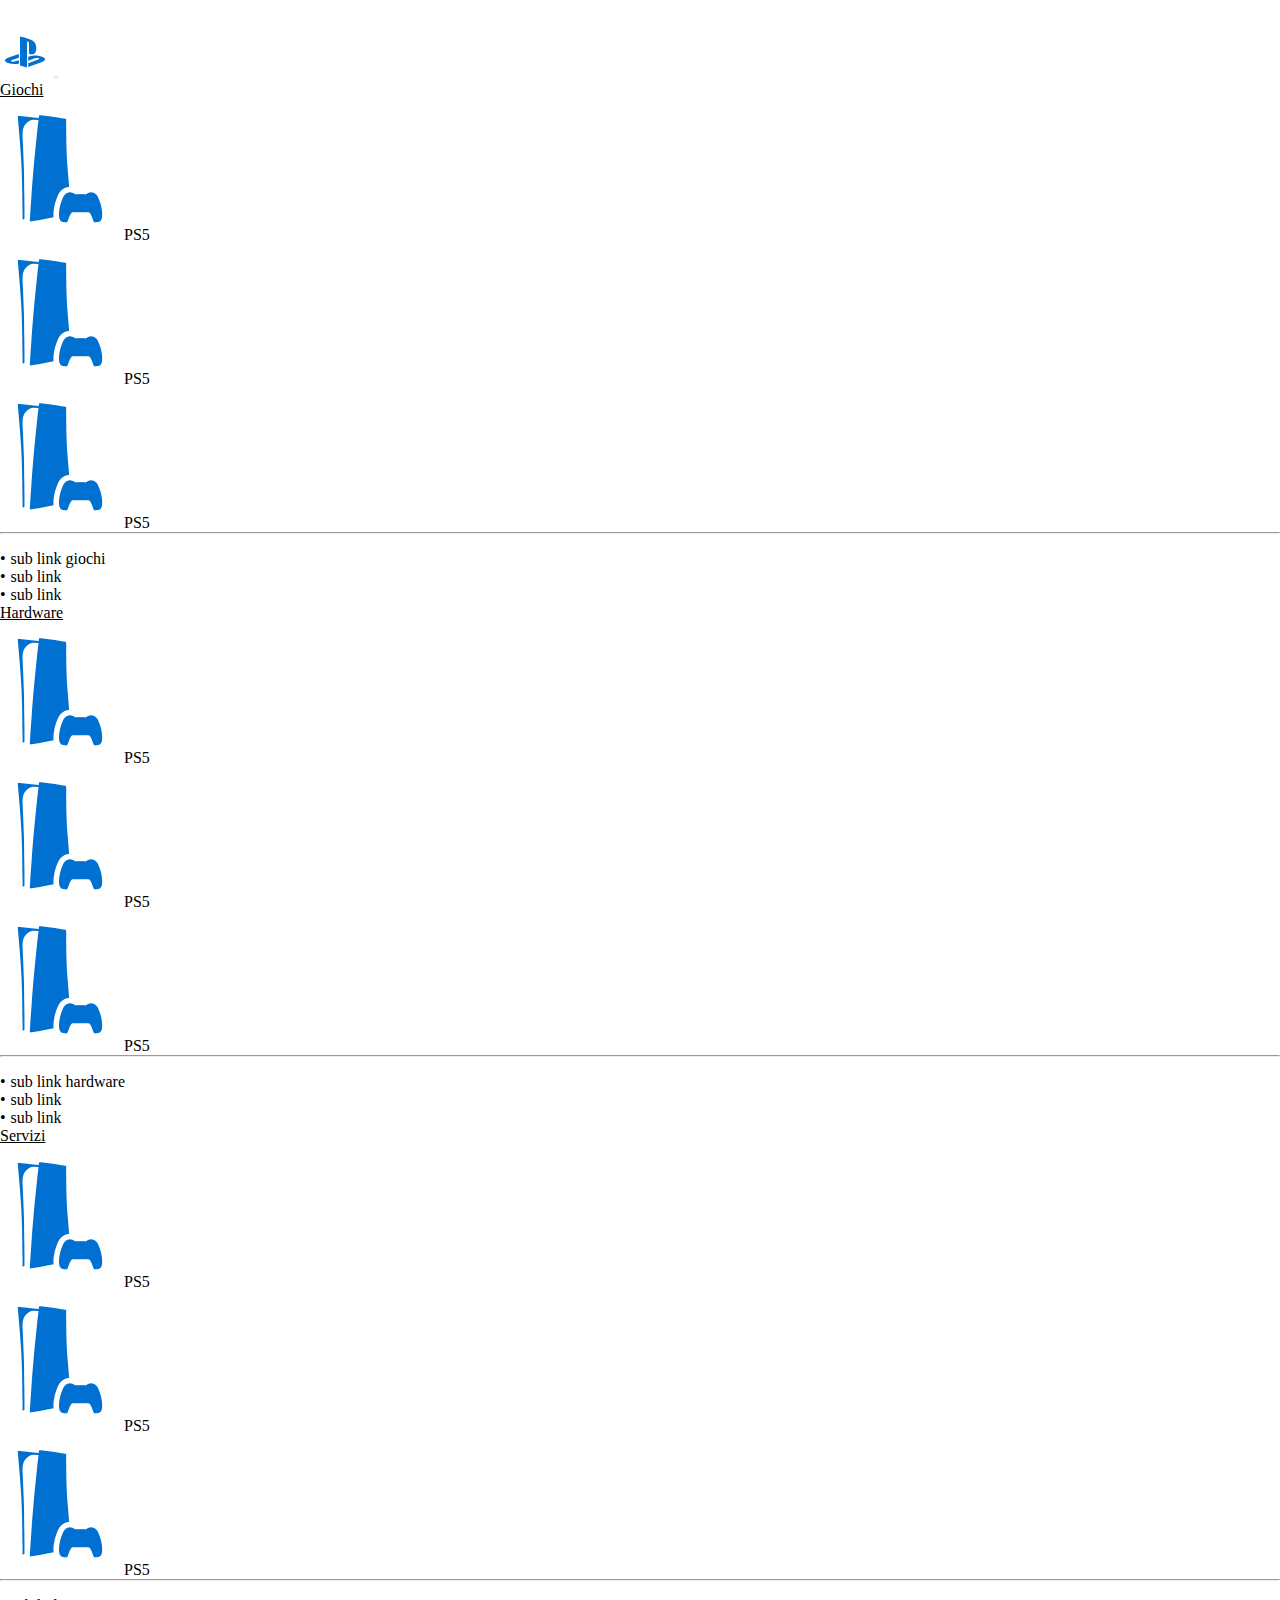
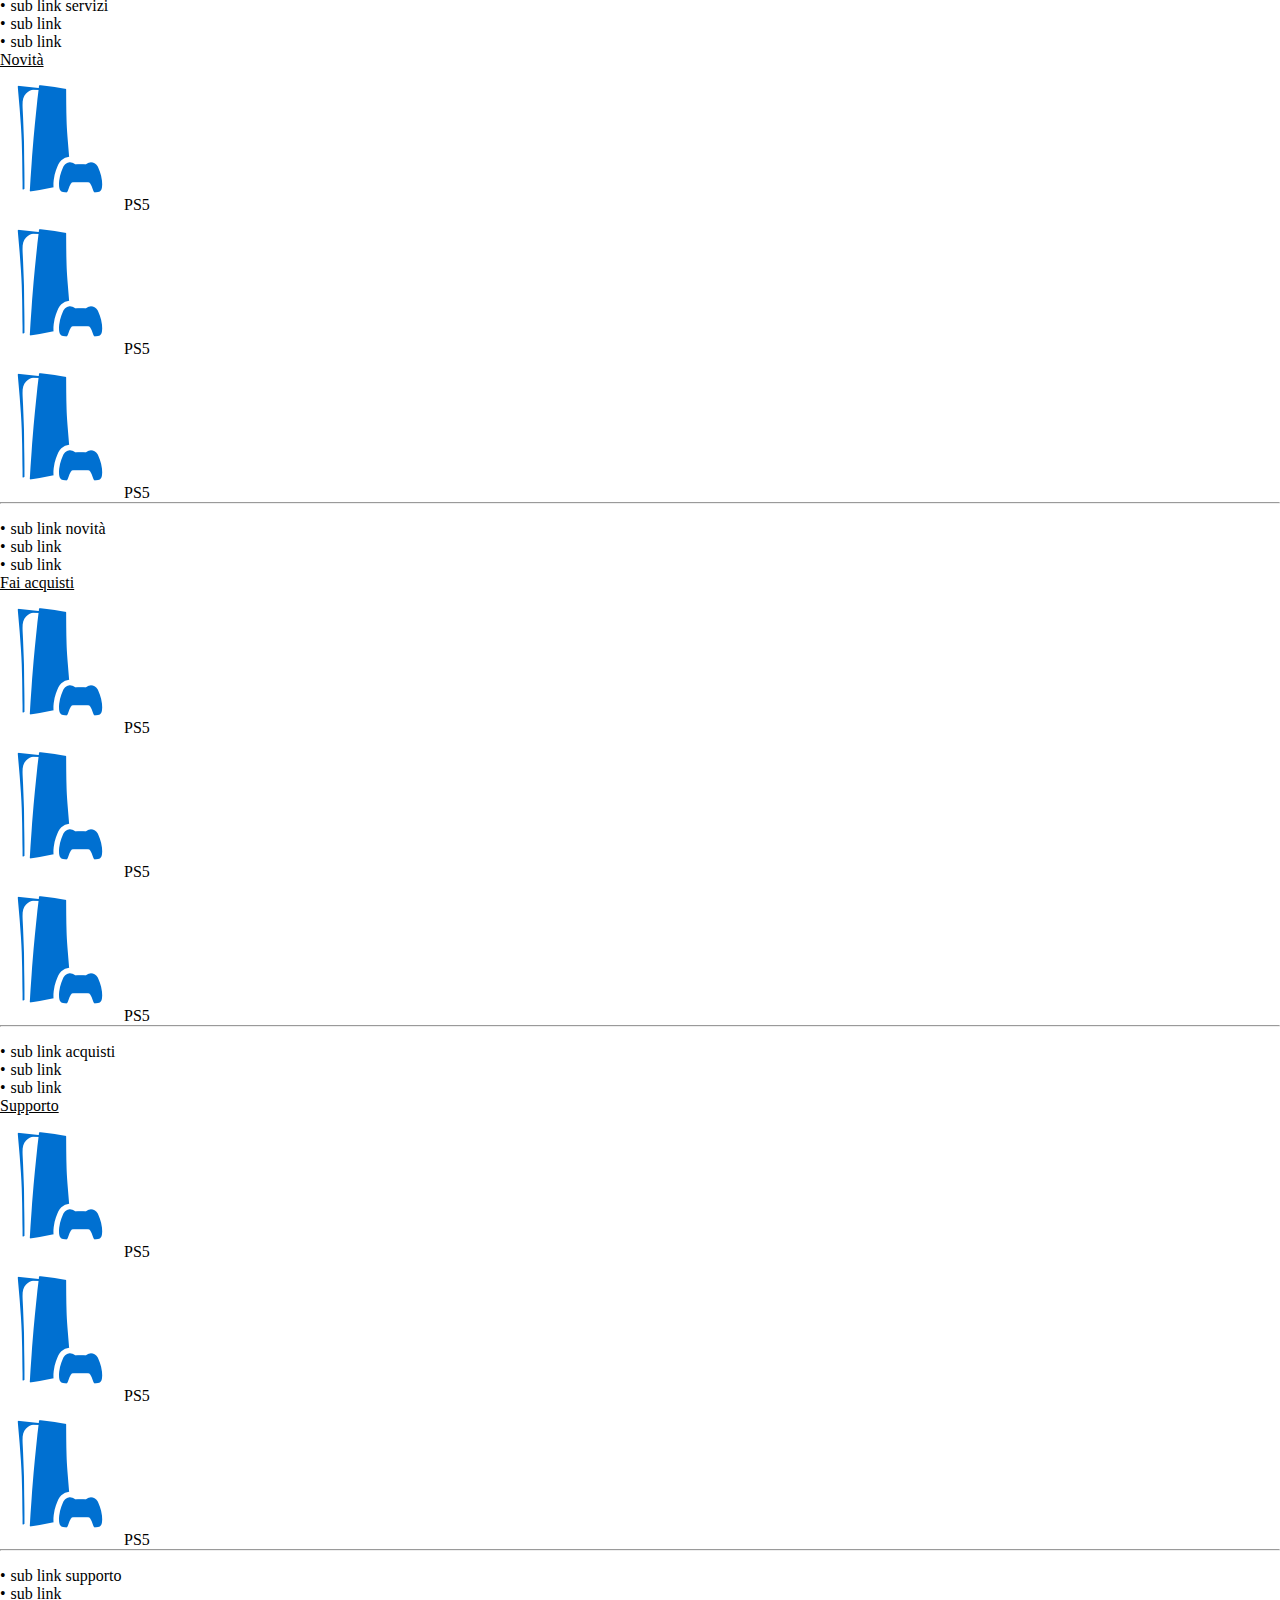
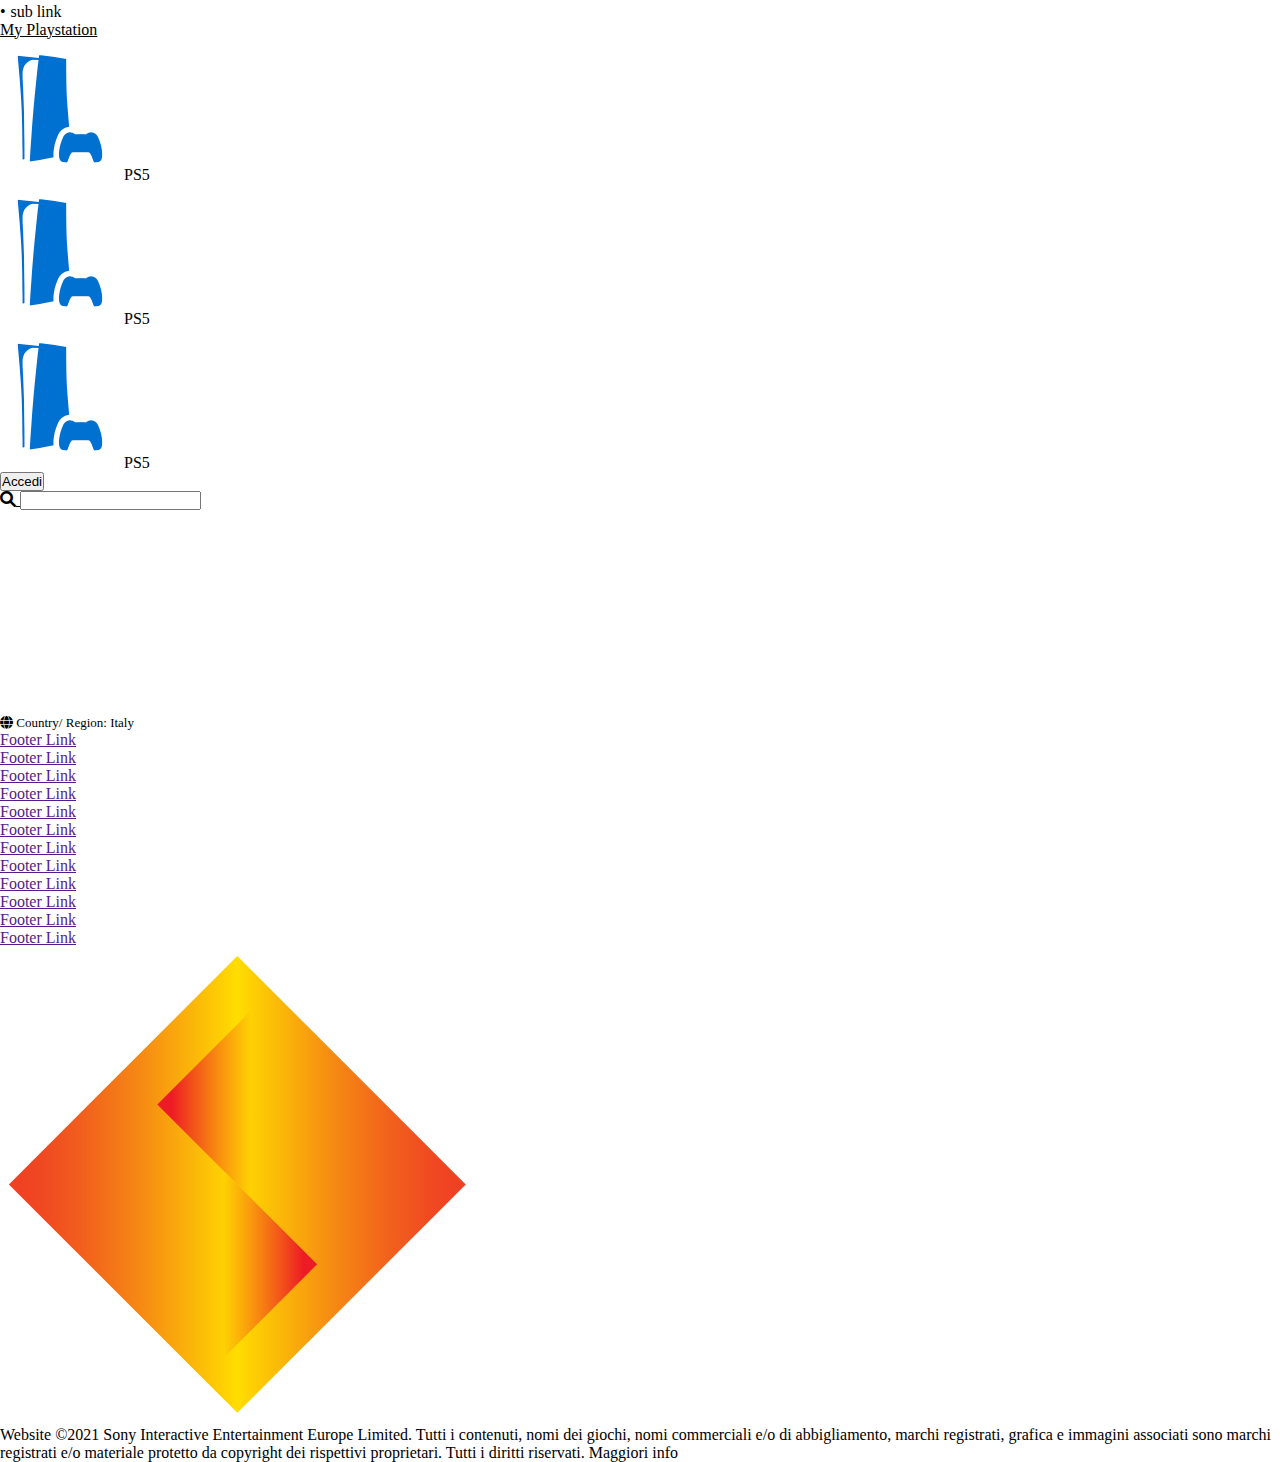
<file: BONUS/index.html>
<!DOCTYPE html>
<html lang="en">

<head>
    <meta charset="UTF-8">
    <meta http-equiv="X-UA-Compatible" content="IE=edge">
    <meta name="viewport" content="width=device-width, initial-scale=1.0">

    <!-- Link Fontawsome// Bootstrap// .css -->
    <link rel="stylesheet" href="https://cdnjs.cloudflare.com/ajax/libs/font-awesome/6.0.0-beta2/css/all.min.css">
    <link href="https://cdn.jsdelivr.net/npm/bootstrap@5.0.2/dist/css/bootstrap.min.css" rel="stylesheet"
        integrity="sha384-EVSTQN3/azprG1Anm3QDgpJLIm9Nao0Yz1ztcQTwFspd3yD65VohhpuuCOmLASjC" crossorigin="anonymous">
    <link rel="stylesheet" href="css/style.css">
    <!-- Link Fontawsome// Bootstrap// .css -->

    <title>Document</title>
</head>

<body>

    <!--Start Header-->
    <header class="fixed-top">
        <!--Header Top-->
        <div class="container-fluid header-top-container bg-dark">
            <div class="row justify-content-end text-end">
                <div class="col">
                    <svg xmlns="http://www.w3.org/2000/svg" viewBox="0 0 500 88.03">
                        <defs>
                            <style>
                                .cls-1 {
                                    fill: #fff
                                }
                            </style>
                        </defs>
                        <g id="Layer_2" data-name="Layer 2">
                            <g id="logo">
                                <path class="cls-1"
                                    d="M178.13 88C160 88 143.2 82.6 132 72.53a37.85 37.85 0 0 1-12.55-28.59A38.41 38.41 0 0 1 132 15.45C142.4 6 160.8 0 178.13 0c19.17 0 34.52 4.83 46.25 15.47a38.05 38.05 0 0 1 12.38 28.47 39.66 39.66 0 0 1-12.38 28.59C213.45 82.66 196.29 88 178.13 88V76.42c9.61 0 18.53-3.32 24.76-9.52s9.06-13.72 9.06-23c0-8.86-3.11-17.14-9.06-23-6.15-6.05-15.28-9.46-24.76-9.46s-18.65 3.38-24.8 9.46c-5.93 5.87-9 14.18-9 23a32.17 32.17 0 0 0 9 23c6.15 6.13 15.26 9.52 24.8 9.52zM45.75 0c-9.69 0-20.7 1.82-30 6C7.07 9.88 0 16.11 0 26.44A21.18 21.18 0 0 0 5.75 41c2.51 2.32 6.56 6.26 17.14 8.58 4.73 1 14.84 2.61 24.91 3.67s19.83 2 23.83 3.07c3.18.81 8.53 1.91 8.53 7.91s-5.63 7.8-6.61 8.19-7.74 3.49-19.88 3.49A84.54 84.54 0 0 1 30 71.84c-4.53-1.62-9.28-3.75-13.71-9.16A15.73 15.73 0 0 1 13.44 54h-11v30.8h12.22v-4.17a1.74 1.74 0 0 1 2.64-1.5 96.26 96.26 0 0 0 17.88 5.78c6.42 1.34 10.57 2.31 18.55 2.31a79.15 79.15 0 0 0 24.86-3.51 43.39 43.39 0 0 0 14.77-7.29 20.24 20.24 0 0 0 7.91-16.21 22.68 22.68 0 0 0-6.39-15.94A28.13 28.13 0 0 0 87 38.88a58.05 58.05 0 0 0-9.72-3.39C70.94 33.94 56.7 32 49.89 31.32c-7.14-.74-19.53-1.77-24.48-3.3-1.5-.47-4.56-1.92-4.56-5.47 0-2.53 1.4-4.67 4.16-6.4 4.39-2.75 13.25-4.46 22.49-4.46a65.23 65.23 0 0 1 26.06 5.09 28.46 28.46 0 0 1 6.2 3.7 18.64 18.64 0 0 1 6.11 10.22h9.87V3.89h-11V7c0 1-1 2.32-3 1.23C76.78 5.65 62.84.07 45.75 0zM287.24 4.92L341 53.43l-.55-32.66c-.06-4.29-.84-6.08-5.48-6.08h-10.1V4.92h46v9.77H361c-4.72 0-5 1.52-5.08 6.08l.83 62.41H341l-61.93-55.26v39.21c.05 4.27.25 6.28 4.64 6.28h11v9.77h-45.09v-9.77h10.56c3.94 0 3.78-3.76 3.78-6.5V21.14c0-3-.42-6.44-6.6-6.44h-8.56V4.92zM423.35 73.39a21.82 21.82 0 0 0 2.72-.17 3.37 3.37 0 0 0 2.12-1.88 10.94 10.94 0 0 0 .21-2.11V53.78c0-.52 0-.53-.66-1.35s-28.16-32-29.41-33.4c-1.56-1.7-4.3-4.33-8.47-4.33h-9.55V4.92h53.9v9.76h-6.5c-1.5 0-2.5 1.43-1.22 3 0 0 18.14 21.7 18.31 21.93s.32.28.55.07 18.59-21.8 18.73-22a1.87 1.87 0 0 0-1.6-3h-6.67V4.92H500v9.78h-9.87c-3.58 0-5 .66-7.73 3.7l-29.75 33.94a2.1 2.1 0 0 0-.36 1.44v15.44a11 11 0 0 0 .22 2.11 3.33 3.33 0 0 0 2.11 1.88 19.77 19.77 0 0 0 2.7.17h10.09v9.78h-53.62v-9.78z" />
                            </g>
                        </g>
                    </svg>
                </div>
            </div>
        </div>
        <!--End Header Top-->

        <!--Navbar-->
        <nav class="navbar navbar-expand-lg navbar-light bg-white">
            <div class="container-fluid">
                <a class="navbar-brand" href="#"><img src="img/play_logo.svg"></a>
                <button class="navbar-toggler" type="button" data-bs-toggle="collapse"
                    data-bs-target="#navbarSupportedContent" aria-controls="navbarSupportedContent"
                    aria-expanded="false" aria-label="Toggle navigation">
                    <span class="navbar-toggler-icon"></span>
                </button>
                <div class="collapse navbar-collapse" id="navbarSupportedContent">
                    <ul class="navbar-nav me-auto mb-2 mb-lg-0">
                        <li class="nav-item dropdown position-static">
                            <a class="nav-link dropdown-toggle" href="#" id="navbarDropdown" role="button"
                                data-bs-toggle="dropdown" aria-expanded="true">
                                Giochi
                            </a>
                            <ul class="dropdown-menu w-100 m-0" aria-labelledby="navbarDropdown">
                                <li>
                                    <div class="container">
                                        <div class="row justify-content-center text-center">
                                            <div class="col-5">
                                                <div class="row">
                                                    <div class="col-4">
                                                        <div class="navbar-img">
                                                            <img src="img/play-menu-ico.png">
                                                            <span class="d-block">PS5</span>
                                                        </div>
                                                    </div>
                                                    <div class="col-4">
                                                        <div class="navbar-img">
                                                            <img src="img/play-menu-ico.png">
                                                            <span class="d-block">PS5</span>
                                                        </div>
                                                    </div>
                                                    <div class="col-4">
                                                        <div class="navbar-img">
                                                            <img src="img/play-menu-ico.png">
                                                            <span class="d-block">PS5</span>
                                                        </div>
                                                    </div>
                                                </div>
                                            </div>
                                        </div>
                                    </div>
                                </li>
                                <li>
                                    <hr class="dropdown-divider">
                                </li>
                                <li class="navbar-link-list">
                                    <div class="container">
                                        <div class="row justify-content-center text-center">
                                            <div class="col-4">
                                                <ul class="list-inline">
                                                    <li class="list-inline-item"><a href="">sub link giochi</a></li>
                                                    <li class="list-inline-item"><a href="">sub link</a></li>
                                                    <li class="list-inline-item"><a href="">sub link</a></li>
                                                </ul>
                                            </div>
                                        </div>
                                    </div>
                                </li>
                            </ul>
                        </li>
                        <li class="nav-item dropdown position-static">
                            <a class="nav-link dropdown-toggle" href="#" id="navbarDropdown" role="button"
                                data-bs-toggle="dropdown" aria-expanded="true">
                                Hardware
                            </a>
                            <ul class="dropdown-menu w-100 m-0" aria-labelledby="navbarDropdown">
                                <li>
                                    <div class="container">
                                        <div class="row justify-content-center text-center">
                                            <div class="col-5">
                                                <div class="row">
                                                    <div class="col-4">
                                                        <div class="navbar-img">
                                                            <img src="img/play-menu-ico.png">
                                                            <span class="d-block">PS5</span>
                                                        </div>
                                                    </div>
                                                    <div class="col-4">
                                                        <div class="navbar-img">
                                                            <img src="img/play-menu-ico.png">
                                                            <span class="d-block">PS5</span>
                                                        </div>
                                                    </div>
                                                    <div class="col-4">
                                                        <div class="navbar-img">
                                                            <img src="img/play-menu-ico.png">
                                                            <span class="d-block">PS5</span>
                                                        </div>
                                                    </div>
                                                </div>
                                            </div>
                                        </div>
                                    </div>
                                </li>
                                <li>
                                    <hr class="dropdown-divider">
                                </li>
                                <li class="navbar-link-list">
                                    <div class="container">
                                        <div class="row justify-content-center text-center">
                                            <div class="col-4">
                                                <ul class="list-inline">
                                                    <li class="list-inline-item"><a href="">sub link hardware</a></li>
                                                    <li class="list-inline-item"><a href="">sub link</a></li>
                                                    <li class="list-inline-item"><a href="">sub link</a></li>
                                                </ul>
                                            </div>
                                        </div>
                                    </div>
                                </li>
                            </ul>
                        </li>
                        <li class="nav-item dropdown position-static">
                            <a class="nav-link dropdown-toggle" href="#" id="navbarDropdown" role="button"
                                data-bs-toggle="dropdown" aria-expanded="true">
                                Servizi
                            </a>
                            <ul class="dropdown-menu w-100 m-0" aria-labelledby="navbarDropdown">
                                <li>
                                    <div class="container">
                                        <div class="row justify-content-center text-center">
                                            <div class="col-5">
                                                <div class="row">
                                                    <div class="col-4">
                                                        <div class="navbar-img">
                                                            <img src="img/play-menu-ico.png">
                                                            <span class="d-block">PS5</span>
                                                        </div>
                                                    </div>
                                                    <div class="col-4">
                                                        <div class="navbar-img">
                                                            <img src="img/play-menu-ico.png">
                                                            <span class="d-block">PS5</span>
                                                        </div>
                                                    </div>
                                                    <div class="col-4">
                                                        <div class="navbar-img">
                                                            <img src="img/play-menu-ico.png">
                                                            <span class="d-block">PS5</span>
                                                        </div>
                                                    </div>
                                                </div>
                                            </div>
                                        </div>
                                    </div>
                                </li>
                                <li>
                                    <hr class="dropdown-divider">
                                </li>
                                <li class="navbar-link-list">
                                    <div class="container">
                                        <div class="row justify-content-center text-center">
                                            <div class="col-4">
                                                <ul class="list-inline">
                                                    <li class="list-inline-item"><a href="">sub link servizi</a></li>
                                                    <li class="list-inline-item"><a href="">sub link</a></li>
                                                    <li class="list-inline-item"><a href="">sub link</a></li>
                                                </ul>
                                            </div>
                                        </div>
                                    </div>
                                </li>
                            </ul>
                        </li>
                        <li class="nav-item dropdown position-static">
                            <a class="nav-link dropdown-toggle" href="#" id="navbarDropdown" role="button"
                                data-bs-toggle="dropdown" aria-expanded="true">
                                Novità
                            </a>
                            <ul class="dropdown-menu w-100 m-0" aria-labelledby="navbarDropdown">
                                <li>
                                    <div class="container">
                                        <div class="row justify-content-center text-center">
                                            <div class="col-5">
                                                <div class="row">
                                                    <div class="col-4">
                                                        <div class="navbar-img">
                                                            <img src="img/play-menu-ico.png">
                                                            <span class="d-block">PS5</span>
                                                        </div>
                                                    </div>
                                                    <div class="col-4">
                                                        <div class="navbar-img">
                                                            <img src="img/play-menu-ico.png">
                                                            <span class="d-block">PS5</span>
                                                        </div>
                                                    </div>
                                                    <div class="col-4">
                                                        <div class="navbar-img">
                                                            <img src="img/play-menu-ico.png">
                                                            <span class="d-block">PS5</span>
                                                        </div>
                                                    </div>
                                                </div>
                                            </div>
                                        </div>
                                    </div>
                                </li>
                                <li>
                                    <hr class="dropdown-divider">
                                </li>
                                <li class="navbar-link-list">
                                    <div class="container">
                                        <div class="row justify-content-center text-center">
                                            <div class="col-4">
                                                <ul class="list-inline">
                                                    <li class="list-inline-item"><a href="">sub link novità</a></li>
                                                    <li class="list-inline-item"><a href="">sub link</a></li>
                                                    <li class="list-inline-item"><a href="">sub link</a></li>
                                                </ul>
                                            </div>
                                        </div>
                                    </div>
                                </li>
                            </ul>
                        </li>
                        <li class="nav-item dropdown position-static">
                            <a class="nav-link dropdown-toggle" href="#" id="navbarDropdown" role="button"
                                data-bs-toggle="dropdown" aria-expanded="true">
                                Fai acquisti
                            </a>
                            <ul class="dropdown-menu w-100 m-0" aria-labelledby="navbarDropdown">
                                <li>
                                    <div class="container">
                                        <div class="row justify-content-center text-center">
                                            <div class="col-5">
                                                <div class="row">
                                                    <div class="col-4">
                                                        <div class="navbar-img">
                                                            <img src="img/play-menu-ico.png">
                                                            <span class="d-block">PS5</span>
                                                        </div>
                                                    </div>
                                                    <div class="col-4">
                                                        <div class="navbar-img">
                                                            <img src="img/play-menu-ico.png">
                                                            <span class="d-block">PS5</span>
                                                        </div>
                                                    </div>
                                                    <div class="col-4">
                                                        <div class="navbar-img">
                                                            <img src="img/play-menu-ico.png">
                                                            <span class="d-block">PS5</span>
                                                        </div>
                                                    </div>
                                                </div>
                                            </div>
                                        </div>
                                    </div>
                                </li>
                                <li>
                                    <hr class="dropdown-divider">
                                </li>
                                <li class="navbar-link-list">
                                    <div class="container">
                                        <div class="row justify-content-center text-center">
                                            <div class="col-4">
                                                <ul class="list-inline">
                                                    <li class="list-inline-item"><a href="">sub link acquisti</a></li>
                                                    <li class="list-inline-item"><a href="">sub link</a></li>
                                                    <li class="list-inline-item"><a href="">sub link</a></li>
                                                </ul>
                                            </div>
                                        </div>
                                    </div>
                                </li>
                            </ul>
                        </li>
                        <li class="nav-item dropdown position-static">
                            <a class="nav-link dropdown-toggle" href="#" id="navbarDropdown" role="button"
                                data-bs-toggle="dropdown" aria-expanded="true">
                                Supporto
                            </a>
                            <ul class="dropdown-menu w-100 m-0" aria-labelledby="navbarDropdown">
                                <li>
                                    <div class="container">
                                        <div class="row justify-content-center text-center">
                                            <div class="col-5">
                                                <div class="row">
                                                    <div class="col-4">
                                                        <div class="navbar-img">
                                                            <img src="img/play-menu-ico.png">
                                                            <span class="d-block">PS5</span>
                                                        </div>
                                                    </div>
                                                    <div class="col-4">
                                                        <div class="navbar-img">
                                                            <img src="img/play-menu-ico.png">
                                                            <span class="d-block">PS5</span>
                                                        </div>
                                                    </div>
                                                    <div class="col-4">
                                                        <div class="navbar-img">
                                                            <img src="img/play-menu-ico.png">
                                                            <span class="d-block">PS5</span>
                                                        </div>
                                                    </div>
                                                </div>
                                            </div>
                                        </div>
                                    </div>
                                </li>
                                <li>
                                    <hr class="dropdown-divider">
                                </li>
                                <li class="navbar-link-list">
                                    <div class="container">
                                        <div class="row justify-content-center text-center">
                                            <div class="col-4">
                                                <ul class="list-inline">
                                                    <li class="list-inline-item"><a href="">sub link supporto</a></li>
                                                    <li class="list-inline-item"><a href="">sub link</a></li>
                                                    <li class="list-inline-item"><a href="">sub link</a></li>
                                                </ul>
                                            </div>
                                        </div>
                                    </div>
                                </li>
                            </ul>
                        </li>

                    </ul>
                    <ul class="navbar-nav mb-2 mb-lg-0">
                        <li class="nav-item dropdown position-static">
                            <a class="nav-link dropdown-toggle" href="#" id="navbarDropdown" role="button"
                                data-bs-toggle="dropdown" aria-expanded="true">
                                My Playstation
                            </a>
                            <ul class="dropdown-menu w-100 m-0" aria-labelledby="navbarDropdown">
                                <li>
                                    <div class="container">
                                        <div class="row justify-content-center text-center">
                                            <div class="col-5">
                                                <div class="row">
                                                    <div class="col-4">
                                                        <div class="navbar-img">
                                                            <img src="img/play-menu-ico.png">
                                                            <span class="d-block">PS5</span>
                                                        </div>
                                                    </div>
                                                    <div class="col-4">
                                                        <div class="navbar-img">
                                                            <img src="img/play-menu-ico.png">
                                                            <span class="d-block">PS5</span>
                                                        </div>
                                                    </div>
                                                    <div class="col-4">
                                                        <div class="navbar-img">
                                                            <img src="img/play-menu-ico.png">
                                                            <span class="d-block">PS5</span>
                                                        </div>
                                                    </div>
                                                </div>
                                            </div>
                                        </div>
                                    </div>
                                </li>
                            </ul>
                        </li>
                        <li class="nav-item my_btn_nav_item">
                            <div class="button-container">
                                <button type="button" class="btn btn-dark rounded-pill">Accedi</button>
                            </div>
                        </li>
                        <li class="nav-item">
                            <a class="nav-link active search-button" aria-current="page" href="#">
                                <i class="fas fa-search"></i>
                                <input class="d-inline-block d-lg-none" type="text">
                            </a>
                        </li>
                    </ul>
                </div>
            </div>
        </nav>
    </header>
    <!-- End Header -->

    <!-- Jumbo -->
    <div class="container-fluid">

        <figure itemscope="" itemtype="http://schema.org/ImageObject"
            class="media-block__figure opacity--100 opacity@tablet--100 opacity@desktop--100">

            <video class="media-block__video lozad" autobuffer="true" muted="true" autoplay="true" playsinline="true"
                webkit-playsinline="true"
                data-poster="https://gmedia.playstation.com/is/image/SIEPDC/playstation-5-accessories-video-hero-thumbnail-01-en-18aug20">
                <source type="video/mp4"
                    data-src="https://gmedia.playstation.com/is/content/SIEPDC/global_pdc/en/hardware/accessories/pdc-overview-page/2020/hero/playstation-5-accessories-video-hero-01-en-18sep20.mp4">
            </video>


            <video class="media-block__video media-block__video@tablet lozad lazy-loaded" autobuffer="true" muted="true"
                autoplay="true" playsinline="true" webkit-playsinline="true"
                data-poster="https://gmedia.playstation.com/is/image/SIEPDC/playstation-5-accessories-video-hero-thumbnail-01-en-18aug20"
                poster="https://gmedia.playstation.com/is/image/SIEPDC/playstation-5-accessories-video-hero-thumbnail-01-en-18aug20"
                data-loaded="true">
                <source type="video/mp4"
                    data-src="https://gmedia.playstation.com/is/content/SIEPDC/global_pdc/en/hardware/accessories/pdc-overview-page/2020/hero/playstation-5-accessories-video-hero-01-en-18sep20.mp4"
                    src="https://gmedia.playstation.com/is/content/SIEPDC/global_pdc/en/hardware/accessories/pdc-overview-page/2020/hero/playstation-5-accessories-video-hero-01-en-18sep20.mp4">
            </video>
    </div>




    <picture class="media-block__img lozad" data-alt="video">
        <source
            srcset="https://gmedia.playstation.com/is/image/SIEPDC/playstation-5-accessories-video-hero-thumbnail-01-en-18aug20?$4000px--t$"
            media="(min-width: 3000px)">
        <source
            srcset="https://gmedia.playstation.com/is/image/SIEPDC/playstation-5-accessories-video-hero-thumbnail-01-en-18aug20?$2400px--t$"
            media="(min-width: 1367px)">
        <source
            srcset="https://gmedia.playstation.com/is/image/SIEPDC/playstation-5-accessories-video-hero-thumbnail-01-en-18aug20?$1600px--t$"
            media="(min-width: 1024px)">
        <source
            srcset="https://gmedia.playstation.com/is/image/SIEPDC/playstation-5-accessories-video-hero-thumbnail-01-en-18aug20?$1200px--t$"
            media="(min-width: 768px)">
        <source
            srcset="https://gmedia.playstation.com/is/image/SIEPDC/playstation-5-accessories-video-hero-thumbnail-01-en-18aug20?$800px--t$"
            media="(min-width: 320px)">


        <noscript>
            <img itemprop="contentUrl"
                src="https://gmedia.playstation.com/is/image/SIEPDC/playstation-5-accessories-video-hero-thumbnail-01-en-18aug20?$native--t$"
                alt="video" />
        </noscript>



    </picture>

    </figure>
    <!-- End Jumbo -->

    <!-- Start Footer -->
    <footer class="container-fluid mt-5 bg-primary text-white">
        <div class="row row-cols-1 row-cols-lg-2">
            <div class="col mt-5">
                <div class="mb-4">
                    <?xml version="1.0" encoding="UTF-8"?>
                    <svg width="60px" height="47px" viewBox="0 0 60 47" version="1.1" xmlns="http://www.w3.org/2000/svg"
                        xmlns:xlink="http://www.w3.org/1999/xlink">
                        <!-- Generator: Sketch 62 (91390) - https://sketch.com -->
                        <title>Page 1</title>
                        <desc>Created with Sketch.</desc>
                        <defs>
                            <polygon id="path-1" points="60 47 60 0 6.07142207e-21 1.93887514e-14 0 47"></polygon>
                        </defs>
                        <g id="Page-1" stroke="none" stroke-width="1" fill="none" fill-rule="evenodd">
                            <g id="768-x-1024-copy-21" transform="translate(-76.000000, -38.000000)">
                                <g id="Page-1" transform="translate(76.000000, 38.000000)">
                                    <mask id="mask-2" fill="white">
                                        <use xlink:href="#path-1"></use>
                                    </mask>
                                    <g id="Clip-2"></g>
                                    <path
                                        d="M4.50347836,39.9880884 C-0.228202277,38.6332769 -1.01711438,35.816324 1.13906617,34.1931879 C3.13352197,32.6901156 6.52615759,31.5640621 6.52615759,31.5640621 L20.5361792,26.5072814 L20.5361792,32.2708017 L10.4545904,35.9345687 C8.67113836,36.5849146 8.39875985,37.5022207 9.84756265,37.982931 C11.2954695,38.464096 13.9153207,38.3267502 15.7005647,37.6768591 L20.5361792,35.895457 L20.5361792,41.0518361 C20.2302014,41.1091393 19.8892803,41.1646233 19.5721027,41.2169239 C14.7346961,42.020988 9.581904,41.6858097 4.50347836,39.9880884 L4.50347836,39.9880884 Z M34.0610266,40.587953 L49.7810298,34.9035657 C51.5662738,34.2532198 51.8386523,33.3363685 50.3898495,32.8552034 C48.9410467,32.3740384 46.3202995,32.5109294 44.5359515,33.1617301 L34.0610266,36.9073588 L34.0610266,30.9469157 L34.6662624,30.7386231 C34.6662624,30.7386231 37.6924414,29.6516813 41.9483557,29.1746093 C46.2042699,28.6984469 51.4166448,29.2387343 55.5068024,30.8118438 C60.1188694,32.2912671 60.637643,34.4706082 59.4652506,35.972316 C58.2933062,37.4731143 55.4216841,38.5427742 55.4216841,38.5427742 L34.0610266,46.3319174 L34.0610266,40.587953 Z M35.8991336,3.74562872 C44.1762148,6.62852581 46.9810862,10.219072 46.9810862,18.3070105 C46.9810862,26.1893851 42.1866869,29.1777928 36.0940097,26.1930234 L36.0940097,11.5033916 C36.0940097,9.78111181 35.7831039,8.1943587 34.1882561,7.74320964 C32.9661367,7.3452707 32.208136,8.49815666 32.208136,10.2204364 L32.208136,47 L22.434765,43.8510523 L22.434765,0 C26.5912252,0.782234264 32.6444792,2.63230926 35.8991336,3.74562872 L35.8991336,3.74562872 Z M57.6638789,43.6550389 C57.6638789,43.7791959 57.6316236,43.8656055 57.5671129,43.9101747 C57.4963303,43.9588369 57.3982203,43.9833954 57.2745748,43.9833954 L56.6576912,43.9833954 L56.6576912,43.3462383 L57.31131,43.3462383 C57.4022522,43.3462383 57.4739307,43.3594272 57.5254497,43.38535 C57.6186318,43.4326479 57.6638789,43.5208767 57.6638789,43.6550389 L57.6638789,43.6550389 Z M58.106046,45.1094489 C58.0760306,45.0962601 58.054975,45.0635154 58.0406393,45.0098505 C58.0307835,44.9739223 58.0245117,44.9147999 58.0227197,44.8379409 L58.0115199,44.5473318 C58.00704,44.409986 57.9810565,44.3117519 57.9317775,44.2480817 C57.8990742,44.2039673 57.8524831,44.1698582 57.7991722,44.1371136 C57.8668188,44.09118 57.9246097,44.0375151 57.9671688,43.9720257 C58.0245117,43.8806135 58.054527,43.7660071 58.054527,43.6272969 C58.054527,43.3594272 57.9438733,43.1729643 57.7257017,43.0715468 C57.6141519,43.0210654 57.4725868,42.9946877 57.3050382,42.9946877 L56.32125,42.9946877 L56.271523,42.9946877 L56.271523,43.0456239 L56.271523,45.2040447 L56.271523,45.2531617 L56.32125,45.2531617 L56.6088602,45.2531617 L56.6576912,45.2531617 L56.6576912,45.2040447 L56.6576912,44.3281242 L57.264719,44.3281242 C57.3740288,44.3281242 57.4546671,44.3394939 57.5021542,44.3626881 C57.5818966,44.4017998 57.6235597,44.4818424 57.6284876,44.6028158 L57.6464073,44.963917 C57.6504392,45.0503266 57.6558151,45.1094489 57.6625349,45.1421936 C57.6688068,45.1763027 57.6777666,45.2040447 57.6898624,45.2272389 L57.7041981,45.2531617 L57.7333175,45.2531617 L58.0858864,45.2531617 L58.1356134,45.2531617 L58.1356134,45.2040447 L58.1356134,45.1549277 L58.1356134,45.1226378 L58.106046,45.1094489 Z M55.4593154,44.1666747 C55.4593154,43.7155257 55.6326879,43.2921186 55.9462815,42.9737675 C56.2603232,42.6549615 56.6774028,42.478504 57.1213619,42.478504 C57.5657689,42.478504 57.9828485,42.6549615 58.2964422,42.9737675 C58.6104838,43.2921186 58.7834084,43.7155257 58.7834084,44.1666747 C58.7834084,45.0962601 58.0375034,45.8530263 57.1213619,45.8530263 C56.6774028,45.8530263 56.2603232,45.6779331 55.9462815,45.359582 C55.6326879,45.040776 55.4593154,44.617369 55.4593154,44.1666747 L55.4593154,44.1666747 Z M57.1213619,46.1945716 C57.6549191,46.1945716 58.156669,45.9835502 58.5338774,45.5997097 C58.9115338,45.2172335 59.1189536,44.7074169 59.1189536,44.1666747 C59.1189536,43.6241134 58.9115338,43.1156611 58.5338774,42.7318206 C58.156669,42.3493444 57.6549191,42.1387779 57.1213619,42.1387779 C56.020648,42.1387779 55.1237701,43.0469882 55.1237701,44.1666747 C55.1237701,44.7074169 55.3316379,45.2172335 55.7088463,45.5997097 C56.0865027,45.9835502 56.5878046,46.1945716 57.1213619,46.1945716 L57.1213619,46.1945716 Z"
                                        id="Fill-1" fill="#FFFFFF" mask="url(#mask-2)"></path>
                                </g>
                            </g>
                        </g>
                    </svg>
                </div>
                <p class="font-size-small"><i class="fas fa-globe"></i> Country/ Region: Italy</p>
            </div>

            <div class="col mt-3 mt-lg-5">
                <div class="row row-cols-1 row-cols-md-3">
                    <div class="col ps-4 p-lg-0">
                        <ul class="list-unstyled footer-list">
                            <li><a class="text-white text-decoration-none" href="">Footer Link</a></li>
                            <li><a class="text-white text-decoration-none" href="">Footer Link</a></li>
                            <li><a class="text-white text-decoration-none" href="">Footer Link</a></li>
                            <li><a class="text-white text-decoration-none" href="">Footer Link</a></li>
                        </ul>
                    </div>

                    <div class="col ps-4 p-lg-0">
                        <ul class="list-unstyled footer-list">
                            <li><a class="text-white text-decoration-none" href="">Footer Link</a></li>
                            <li><a class="text-white text-decoration-none" href="">Footer Link</a></li>
                            <li><a class="text-white text-decoration-none" href="">Footer Link</a></li>
                            <li><a class="text-white text-decoration-none" href="">Footer Link</a></li>
                            <li><a class="text-white text-decoration-none" href="">Footer Link</a></li>
                        </ul>
                    </div>

                    <div class="col ps-4 p-lg-0">
                        <ul class="list-unstyled footer-list">
                            <li><a class="text-white text-decoration-none" href="">Footer Link</a></li>
                            <li><a class="text-white text-decoration-none" href="">Footer Link</a></li>
                            <li><a class="text-white text-decoration-none" href="">Footer Link</a></li>
                        </ul>
                    </div>
                </div>
            </div>
        </div>

        <div class="row mt-5">
            <div class="col col-lg-6">
                <div>
                    <svg class="w-25" xmlns="http://www.w3.org/2000/svg" xmlns:xlink="http://www.w3.org/1999/xlink"
                        viewBox="0 0 152.46 56.6">
                        <defs>
                            <style>
                                .cls-1 {
                                    fill: #fff;
                                }

                                .cls-2 {
                                    fill: url(#linear-gradient);
                                }

                                .cls-3 {
                                    fill: url(#linear-gradient-2);
                                }

                                .cls-4 {
                                    fill: url(#linear-gradient-3);
                                }
                            </style>
                            <linearGradient id="linear-gradient" x1="1150.94" y1="27.87" x2="1205.35" y2="27.87"
                                gradientTransform="translate(-785.1 -824.5) rotate(45)" gradientUnits="userSpaceOnUse">
                                <stop offset="0" stop-color="#ef4123" />
                                <stop offset="0.02" stop-color="#ef4123" />
                                <stop offset="0.08" stop-color="#f04a21" />
                                <stop offset="0.17" stop-color="#f2621c" />
                                <stop offset="0.29" stop-color="#f68a13" />
                                <stop offset="0.43" stop-color="#fcc106" />
                                <stop offset="0.5" stop-color="#fd0" />
                                <stop offset="0.57" stop-color="#fcc106" />
                                <stop offset="0.71" stop-color="#f68a13" />
                                <stop offset="0.83" stop-color="#f2621c" />
                                <stop offset="0.92" stop-color="#f04a21" />
                                <stop offset="0.98" stop-color="#ef4123" />
                                <stop offset="1" stop-color="#ef4123" />
                            </linearGradient>
                            <linearGradient id="linear-gradient-2" x1="1183.39" y1="18.55" x2="1168.86" y2="18.55"
                                gradientTransform="translate(-1149.88 0.21)" gradientUnits="userSpaceOnUse">
                                <stop offset="0.2" stop-color="#ffda00" />
                                <stop offset="0.29" stop-color="#fdc804" />
                                <stop offset="0.48" stop-color="#f9970d" />
                                <stop offset="0.75" stop-color="#f14b1b" />
                                <stop offset="0.9" stop-color="#ed1c24" />
                            </linearGradient>
                            <linearGradient id="linear-gradient-3" x1="-6108.85" y1="-7911.6" x2="-6123.38" y2="-7911.6"
                                gradientTransform="translate(-6085.85 -7873.81) rotate(180)"
                                xlink:href="#linear-gradient-2" />
                        </defs>
                        <title>Asset 1</title>
                        <g id="Layer_2" data-name="Layer 2">
                            <g id="Logo">
                                <path class="cls-1"
                                    d="M71.77,11.51a7.13,7.13,0,0,0-1-.26,5.83,5.83,0,0,0-1-.09,3.34,3.34,0,0,0-.62.06,1.64,1.64,0,0,0-.54.2,1.09,1.09,0,0,0-.37.37,1.07,1.07,0,0,0-.14.55,1,1,0,0,0,.1.47,1.11,1.11,0,0,0,.31.39,3.26,3.26,0,0,0,.58.36,8,8,0,0,0,.85.38c.4.16.76.32,1.09.49a4.09,4.09,0,0,1,.83.59,2.12,2.12,0,0,1,.52.74,2.68,2.68,0,0,1,.17,1,2.51,2.51,0,0,1-.26,1.16,2.3,2.3,0,0,1-.74.81,3.29,3.29,0,0,1-1.06.47,4.83,4.83,0,0,1-1.21.15,8.45,8.45,0,0,1-1.36-.12,7.23,7.23,0,0,1-1.42-.38l.31-1.24a6.34,6.34,0,0,0,1.28.41,6.52,6.52,0,0,0,1.16.13,2.3,2.3,0,0,0,1.32-.33,1.07,1.07,0,0,0,.48-1,1.19,1.19,0,0,0-.13-.53,1.56,1.56,0,0,0-.39-.43,3.61,3.61,0,0,0-.63-.38c-.26-.12-.55-.25-.88-.37a9.08,9.08,0,0,1-1-.49,3.89,3.89,0,0,1-.76-.58,2.23,2.23,0,0,1-.48-.71,2.3,2.3,0,0,1-.17-.88,2.24,2.24,0,0,1,.27-1.12,2.4,2.4,0,0,1,.72-.8,3.13,3.13,0,0,1,1-.45A4.37,4.37,0,0,1,69.7,10,8.69,8.69,0,0,1,71,10a5.71,5.71,0,0,1,1.1.27Z" />
                                <path class="cls-1"
                                    d="M80.44,15.81a4.55,4.55,0,0,1-.23,1.48,3.13,3.13,0,0,1-.67,1.1,2.81,2.81,0,0,1-1.05.7,3.82,3.82,0,0,1-1.39.24,3.77,3.77,0,0,1-1.38-.24,2.81,2.81,0,0,1-1-.7,3.13,3.13,0,0,1-.67-1.1,4.3,4.3,0,0,1-.23-1.48A4.28,4.28,0,0,1,74,14.34a3.13,3.13,0,0,1,.67-1.1,3,3,0,0,1,1-.68,3.77,3.77,0,0,1,1.38-.24,3.83,3.83,0,0,1,1.39.23,2.91,2.91,0,0,1,1.05.69,3.13,3.13,0,0,1,.67,1.1A4.53,4.53,0,0,1,80.44,15.81Zm-1.48,0a4.08,4.08,0,0,0-.11-1,2.15,2.15,0,0,0-.34-.75,1.48,1.48,0,0,0-.58-.5,1.78,1.78,0,0,0-.83-.18,1.81,1.81,0,0,0-.83.18,1.74,1.74,0,0,0-.58.5,2.28,2.28,0,0,0-.33.76,3.54,3.54,0,0,0-.11,1,3,3,0,0,0,.46,1.74,1.61,1.61,0,0,0,1.39.68,1.63,1.63,0,0,0,1.41-.67A3,3,0,0,0,79,15.81Z" />
                                <path class="cls-1"
                                    d="M83.27,12.47v.94h0a1.91,1.91,0,0,1,.85-.81,2.83,2.83,0,0,1,1.26-.28,2.48,2.48,0,0,1,1.82.66,2.37,2.37,0,0,1,.68,1.78v4.42H86.43V15.3a3.77,3.77,0,0,0-.07-.78,1.48,1.48,0,0,0-.23-.6,1.06,1.06,0,0,0-.44-.37,1.78,1.78,0,0,0-1.31,0,1.44,1.44,0,0,0-.54.35,1.92,1.92,0,0,0-.38.63,2.67,2.67,0,0,0-.15,1v3.71H81.83V12.47Z" />
                                <path class="cls-1"
                                    d="M92.26,17.41h0l1.83-4.94h1.56L92,21.66H90.39L91.49,19,88.8,12.47h1.61Z" />
                                <path class="cls-1" d="M67,23.5h1.52v9.07H67Z" />
                                <path class="cls-1"
                                    d="M71.87,25.86v.94h0a2,2,0,0,1,.85-.81A2.77,2.77,0,0,1,74,25.71a2.5,2.5,0,0,1,1.82.66,2.37,2.37,0,0,1,.68,1.78v4.42H75V28.7a4.74,4.74,0,0,0-.07-.79,1.48,1.48,0,0,0-.23-.6,1.21,1.21,0,0,0-.44-.37,1.8,1.8,0,0,0-.71-.13,1.66,1.66,0,0,0-.61.12,1.43,1.43,0,0,0-.53.36,2,2,0,0,0-.38.62,2.67,2.67,0,0,0-.15.95v3.71H70.43V25.86Z" />
                                <path class="cls-1"
                                    d="M77.62,25.86h1.15V24.12h1.48v1.74h1.5V27h-1.5v3.51a4.28,4.28,0,0,0,0,.55.63.63,0,0,0,.12.32.44.44,0,0,0,.25.16,2.26,2.26,0,0,0,.42,0h.36l.32,0v1.08l-.52.06-.6,0a2.81,2.81,0,0,1-1-.13,1.2,1.2,0,0,1-.56-.37,1.27,1.27,0,0,1-.27-.6,4.79,4.79,0,0,1-.06-.81V27H77.62Z" />
                                <path class="cls-1"
                                    d="M84.1,29.64a2,2,0,0,0,.72,1.47,2.52,2.52,0,0,0,1.63.51,5.42,5.42,0,0,0,.89-.07,5,5,0,0,0,.85-.21l.2,1.08a6.26,6.26,0,0,1-2.07.31,4.49,4.49,0,0,1-1.57-.26,3.29,3.29,0,0,1-1.15-.73,3,3,0,0,1-.71-1.1,4.35,4.35,0,0,1,0-2.82,3.27,3.27,0,0,1,.65-1.12,3,3,0,0,1,1-.73,3.51,3.51,0,0,1,1.36-.26,3.41,3.41,0,0,1,1.29.23,2.53,2.53,0,0,1,.93.67,2.82,2.82,0,0,1,.57,1A4.81,4.81,0,0,1,88.89,29v.63Zm1.82-2.89a1.64,1.64,0,0,0-1.25.5,2.22,2.22,0,0,0-.57,1.32h3.42v0a1.84,1.84,0,0,0-.42-1.3A1.5,1.5,0,0,0,85.92,26.75Z" />
                                <path class="cls-1"
                                    d="M94,26.87a2.23,2.23,0,0,0-.56-.06,1.82,1.82,0,0,0-.63.11,1.36,1.36,0,0,0-.54.38,1.75,1.75,0,0,0-.35.68,3.44,3.44,0,0,0-.13,1v3.58H90.26V25.86H91.7v.89h0a1.79,1.79,0,0,1,1.8-1h.23l.26,0Z" />
                                <path class="cls-1"
                                    d="M98.68,28.2a1.32,1.32,0,0,0-.38-1,1.75,1.75,0,0,0-1.21-.36,4.74,4.74,0,0,0-.84.1,5.73,5.73,0,0,0-.92.27L95,26.1a7.38,7.38,0,0,1,2.15-.39,3.38,3.38,0,0,1,2.22.63,2.3,2.3,0,0,1,.76,1.86v2.85c0,.24,0,.49,0,.77a7,7,0,0,0,.09.75H99c0-.11-.06-.26-.09-.43s0-.33-.07-.48h0a2,2,0,0,1-.79.77,2.62,2.62,0,0,1-1.29.3,3.56,3.56,0,0,1-.86-.11,2.05,2.05,0,0,1-.76-.36,1.8,1.8,0,0,1-.55-.64,2,2,0,0,1-.21-.95,1.83,1.83,0,0,1,.36-1.18,2.15,2.15,0,0,1,1-.71A5,5,0,0,1,97,28.44a14.59,14.59,0,0,1,1.66-.09Zm-.28,1.12c-.35,0-.68,0-1,.05a2.88,2.88,0,0,0-.84.2A1.48,1.48,0,0,0,96,30a.92.92,0,0,0-.22.64,1,1,0,0,0,.29.77,1.16,1.16,0,0,0,.86.29,1.92,1.92,0,0,0,.79-.15,1.48,1.48,0,0,0,.56-.41,1.57,1.57,0,0,0,.32-.58,2.15,2.15,0,0,0,.1-.68v-.52Z" />
                                <path class="cls-1"
                                    d="M106.36,27.06a2.41,2.41,0,0,0-.61-.19,3.4,3.4,0,0,0-.61-.06,2.13,2.13,0,0,0-.94.2,1.75,1.75,0,0,0-.68.51,2.21,2.21,0,0,0-.42.77,3.24,3.24,0,0,0-.14.94,3.12,3.12,0,0,0,.14.93,2.25,2.25,0,0,0,.42.76,1.86,1.86,0,0,0,.7.52,2.4,2.4,0,0,0,1,.18,4.21,4.21,0,0,0,.62-.05,2.51,2.51,0,0,0,.61-.19l.25,1.09a3.73,3.73,0,0,1-.78.2,5.29,5.29,0,0,1-.8.06,4.22,4.22,0,0,1-1.56-.27,3.09,3.09,0,0,1-1.13-.74,3.18,3.18,0,0,1-.68-1.1,4.18,4.18,0,0,1-.22-1.39,4,4,0,0,1,.24-1.42,3.26,3.26,0,0,1,.71-1.1,3.2,3.2,0,0,1,1.12-.73,4,4,0,0,1,1.51-.27,4.71,4.71,0,0,1,1.59.24Z" />
                                <path class="cls-1"
                                    d="M107.41,25.86h1.14V24.12H110v1.74h1.51V27H110v3.51a4,4,0,0,0,0,.55.63.63,0,0,0,.12.32.45.45,0,0,0,.24.16,2.46,2.46,0,0,0,.43,0h.36l.32,0v1.08l-.52.06-.6,0a2.81,2.81,0,0,1-1-.13,1.29,1.29,0,0,1-.57-.37,1.36,1.36,0,0,1-.26-.6,4.7,4.7,0,0,1-.07-.81V27h-1.14Z" />
                                <path class="cls-1" d="M114.41,23.29v1.35h-1.52V23.29Zm0,2.57v6.71H112.9V25.86Z" />
                                <path class="cls-1"
                                    d="M118.88,31.29h0l1.82-5.43h1.57l-2.57,6.71H118l-2.54-6.71h1.61Z" />
                                <path class="cls-1"
                                    d="M124.15,29.64a2,2,0,0,0,.71,1.47,2.55,2.55,0,0,0,1.64.51,5.51,5.51,0,0,0,.89-.07,5,5,0,0,0,.85-.21l.19,1.08a6.16,6.16,0,0,1-2.06.31,4.49,4.49,0,0,1-1.57-.26,3.33,3.33,0,0,1-1.16-.73,3.09,3.09,0,0,1-.7-1.1,3.8,3.8,0,0,1-.24-1.41,4.25,4.25,0,0,1,.22-1.41,3.14,3.14,0,0,1,.66-1.12,2.93,2.93,0,0,1,1-.73,3.47,3.47,0,0,1,1.36-.26,3.41,3.41,0,0,1,1.29.23,2.53,2.53,0,0,1,.93.67,2.67,2.67,0,0,1,.56,1,4.47,4.47,0,0,1,.19,1.36v.63ZM126,26.75a1.68,1.68,0,0,0-1.26.5,2.28,2.28,0,0,0-.56,1.32h3.41v0a1.84,1.84,0,0,0-.42-1.3A1.48,1.48,0,0,0,126,26.75Z" />
                                <path class="cls-1" d="M67,36.89h5.34V38.1H68.49v2.6H72v1.22H68.49v2.84h3.94V46H67Z" />
                                <path class="cls-1"
                                    d="M75.47,39.25v1h0a1.93,1.93,0,0,1,.86-.81,2.78,2.78,0,0,1,1.26-.29,2.5,2.5,0,0,1,1.82.66,2.38,2.38,0,0,1,.67,1.78V46H78.62V42.09a4.79,4.79,0,0,0-.06-.79,1.48,1.48,0,0,0-.24-.6,1,1,0,0,0-.44-.36,1.56,1.56,0,0,0-.7-.13,1.83,1.83,0,0,0-.61.11,1.47,1.47,0,0,0-.53.36,1.63,1.63,0,0,0-.38.63,2.63,2.63,0,0,0-.15.95V46H74V39.25Z" />
                                <path class="cls-1"
                                    d="M81.22,39.25h1.14V37.51h1.48v1.74h1.51v1.11H83.84v3.51a4,4,0,0,0,0,.55.71.71,0,0,0,.12.33.49.49,0,0,0,.24.15,1.69,1.69,0,0,0,.43,0H85l.32,0V46l-.52.05c-.2,0-.4,0-.6,0a3.12,3.12,0,0,1-1-.12,1.3,1.3,0,0,1-.57-.38,1.27,1.27,0,0,1-.26-.6,3.84,3.84,0,0,1-.07-.8V40.36H81.22Z" />
                                <path class="cls-1"
                                    d="M87.7,43a2,2,0,0,0,.71,1.47,2.55,2.55,0,0,0,1.64.51,5.51,5.51,0,0,0,.89-.07,3.65,3.65,0,0,0,.85-.21L92,45.82a6.43,6.43,0,0,1-2.06.3,4.49,4.49,0,0,1-1.57-.26,3.4,3.4,0,0,1-1.16-.72,3,3,0,0,1-.7-1.11,4,4,0,0,1-.24-1.41,4.3,4.3,0,0,1,.22-1.41,3.22,3.22,0,0,1,.66-1.12,3.06,3.06,0,0,1,1-.73,3.47,3.47,0,0,1,1.36-.26,3.23,3.23,0,0,1,1.29.24,2.39,2.39,0,0,1,.93.66,2.67,2.67,0,0,1,.56,1,4.54,4.54,0,0,1,.19,1.37V43Zm1.82-2.89a1.65,1.65,0,0,0-1.26.51A2.22,2.22,0,0,0,87.7,42h3.42v0a1.9,1.9,0,0,0-.43-1.31A1.51,1.51,0,0,0,89.52,40.14Z" />
                                <path class="cls-1"
                                    d="M97.54,40.26a2.75,2.75,0,0,0-.56,0,1.57,1.57,0,0,0-.62.11,1.22,1.22,0,0,0-.54.37,1.87,1.87,0,0,0-.36.69,3.73,3.73,0,0,0-.13,1V46H93.85V39.25H95.3v.89h0a1.78,1.78,0,0,1,1.79-1h.24l.26,0Z" />
                                <path class="cls-1"
                                    d="M98.18,39.25h1.14V37.51h1.48v1.74h1.51v1.11H100.8v3.51a4,4,0,0,0,0,.55.71.71,0,0,0,.11.33.58.58,0,0,0,.25.15,1.69,1.69,0,0,0,.43,0H102l.31,0V46l-.51.05c-.2,0-.4,0-.6,0a3.12,3.12,0,0,1-1-.12,1.25,1.25,0,0,1-.57-.38,1.27,1.27,0,0,1-.26-.6,3.84,3.84,0,0,1-.07-.8V40.36H98.18Z" />
                                <path class="cls-1"
                                    d="M107.54,41.59a1.33,1.33,0,0,0-.39-1,1.78,1.78,0,0,0-1.21-.35,4.45,4.45,0,0,0-.83.09,5.76,5.76,0,0,0-.92.28l-.3-1.08a5.2,5.2,0,0,1,1-.27,5.58,5.58,0,0,1,1.17-.13,3.38,3.38,0,0,1,2.22.63,2.29,2.29,0,0,1,.75,1.86v2.85q0,.36,0,.78a4.06,4.06,0,0,0,.09.75h-1.31a2.15,2.15,0,0,1-.09-.43c0-.17,0-.33-.07-.49h0a1.89,1.89,0,0,1-.79.77,2.55,2.55,0,0,1-1.28.3,3.58,3.58,0,0,1-.87-.11,2.29,2.29,0,0,1-.76-.35,1.92,1.92,0,0,1-.54-.65,2,2,0,0,1-.21-.95,1.9,1.9,0,0,1,.35-1.18,2.26,2.26,0,0,1,1-.71,5.37,5.37,0,0,1,1.38-.33,14.46,14.46,0,0,1,1.66-.09Zm-.28,1.12c-.35,0-.68,0-1,0a3.32,3.32,0,0,0-.85.2,1.64,1.64,0,0,0-.58.39,1,1,0,0,0-.21.65,1,1,0,0,0,.29.77,1.15,1.15,0,0,0,.85.28,2,2,0,0,0,.8-.15,1.48,1.48,0,0,0,.56-.41,1.73,1.73,0,0,0,.32-.58,2.15,2.15,0,0,0,.1-.68v-.52Z" />
                                <path class="cls-1" d="M112.36,36.69V38h-1.52V36.69Zm0,2.56V46h-1.48V39.25Z" />
                                <path class="cls-1"
                                    d="M115.76,39.25v1h0a1.91,1.91,0,0,1,.85-.81,2.81,2.81,0,0,1,1.26-.29,2.48,2.48,0,0,1,1.82.66,2.39,2.39,0,0,1,.68,1.78V46h-1.48V42.09a3.87,3.87,0,0,0-.07-.79,1.48,1.48,0,0,0-.23-.6,1,1,0,0,0-.44-.36,1.62,1.62,0,0,0-.7-.13,1.88,1.88,0,0,0-.62.11,1.66,1.66,0,0,0-.53.36,1.92,1.92,0,0,0-.38.63,2.63,2.63,0,0,0-.15.95V46h-1.48V39.25Z" />
                                <path class="cls-1"
                                    d="M123.5,39.25v1h0a1.81,1.81,0,0,1,.81-.83,2.62,2.62,0,0,1,1.2-.29,2,2,0,0,1,2,1.1h0a2.22,2.22,0,0,1,.93-.85,2.78,2.78,0,0,1,1.22-.25,3,3,0,0,1,1.09.18,2.1,2.1,0,0,1,.77.5,2,2,0,0,1,.45.77,3.12,3.12,0,0,1,.15,1V46h-1.48V42.09a4.46,4.46,0,0,0,0-.81,1.5,1.5,0,0,0-.2-.56.91.91,0,0,0-.42-.38,1.44,1.44,0,0,0-.66-.13,1.71,1.71,0,0,0-.55.09,1.34,1.34,0,0,0-.48.3,1.42,1.42,0,0,0-.34.52,2.14,2.14,0,0,0-.13.75V46h-1.48V42a5.54,5.54,0,0,0,0-.75,1.58,1.58,0,0,0-.19-.58,1,1,0,0,0-.41-.35,1.64,1.64,0,0,0-.67-.12,1.71,1.71,0,0,0-.59.11,1.39,1.39,0,0,0-.49.34,1.72,1.72,0,0,0-.34.6,2.47,2.47,0,0,0-.14.92V46h-1.48V39.25Z" />
                                <path class="cls-1"
                                    d="M135,43a2,2,0,0,0,.71,1.47,2.55,2.55,0,0,0,1.64.51,5.51,5.51,0,0,0,.89-.07,3.65,3.65,0,0,0,.85-.21l.19,1.09a6.43,6.43,0,0,1-2.06.3,4.49,4.49,0,0,1-1.57-.26,3.31,3.31,0,0,1-1.16-.72,3,3,0,0,1-.7-1.11,3.8,3.8,0,0,1-.24-1.41,4.3,4.3,0,0,1,.22-1.41,3.22,3.22,0,0,1,.66-1.12,3.06,3.06,0,0,1,1-.73,3.47,3.47,0,0,1,1.36-.26,3.23,3.23,0,0,1,1.29.24A2.39,2.39,0,0,1,139,40a2.67,2.67,0,0,1,.56,1,4.54,4.54,0,0,1,.19,1.37V43Zm1.82-2.89a1.65,1.65,0,0,0-1.26.51A2.22,2.22,0,0,0,135,42h3.41v0a1.85,1.85,0,0,0-.42-1.31A1.51,1.51,0,0,0,136.8,40.14Z" />
                                <path class="cls-1"
                                    d="M142.58,39.25v1h0a1.93,1.93,0,0,1,.86-.81,2.78,2.78,0,0,1,1.26-.29,2.5,2.5,0,0,1,1.82.66,2.38,2.38,0,0,1,.67,1.78V46h-1.48V42.09a4.79,4.79,0,0,0-.06-.79,1.48,1.48,0,0,0-.24-.6,1,1,0,0,0-.44-.36,1.56,1.56,0,0,0-.7-.13,1.83,1.83,0,0,0-.61.11,1.47,1.47,0,0,0-.53.36,1.78,1.78,0,0,0-.39.63,2.63,2.63,0,0,0-.15.95V46h-1.48V39.25Z" />
                                <path class="cls-1"
                                    d="M148.33,39.25h1.14V37.51H151v1.74h1.51v1.11H151v3.51a4,4,0,0,0,0,.55.71.71,0,0,0,.11.33.58.58,0,0,0,.25.15,1.69,1.69,0,0,0,.43,0h.36l.31,0V46l-.51.05c-.2,0-.4,0-.6,0a3.12,3.12,0,0,1-1-.12,1.25,1.25,0,0,1-.57-.38,1.27,1.27,0,0,1-.26-.6,3.84,3.84,0,0,1-.07-.8V40.36h-1.14Z" />
                                <rect class="cls-1" x="8.29" y="8.29" width="40.02" height="40.02"
                                    transform="translate(-11.72 28.3) rotate(-45)" />
                                <rect class="cls-2" x="9.03" y="9.04" width="38.48" height="38.48"
                                    transform="translate(-11.72 28.27) rotate(-45)" />
                                <polygon class="cls-3" points="29.76 7.75 18.74 18.76 29.76 29.77 29.76 7.75" />
                                <polygon class="cls-4" points="26.75 48.81 37.77 37.8 26.75 26.78 26.75 48.81" />
                            </g>
                        </g>
                    </svg>
                </div>
                <p>Website ©2021 Sony Interactive Entertainment Europe Limited. Tutti i contenuti, nomi dei giochi, nomi
                    commerciali e/o di abbigliamento, marchi registrati, grafica e immagini associati sono marchi
                    registrati e/o
                    materiale protetto da copyright dei rispettivi proprietari. Tutti i diritti riservati. Maggiori info
                </p>
            </div>
        </div>

    </footer>
    <!-- End Footer -->

    <!-- Link Javascript -->
    <script src="https://cdn.jsdelivr.net/npm/bootstrap@5.0.2/dist/js/bootstrap.bundle.min.js"
        integrity="sha384-MrcW6ZMFYlzcLA8Nl+NtUVF0sA7MsXsP1UyJoMp4YLEuNSfAP+JcXn/tWtIaxVXM"
        crossorigin="anonymous"></script>
    <!-- Link Javascript -->
</body>

</html>
</file>
<file: css/style.css>
/****************************************/
/*****HOVER EFFECTS ON THE BOTTOM********/
/****************************************/
* {
    margin: 0;
    padding: 0;
    box-sizing: border-box;
}

/* Background Color andFont Sizes */
.bg-gray {
    background-color: #bebcbb;
}

.bg-blue {
    background-color: #161c3b;
}

.font-size-small {
    font-size: small;
}

.font-size-x-small {
    font-size: x-small;
}
/* End Background Color and Font Sizes */

/* Header */
.header-top-container svg {
    width: 8em;
}

.navbar-link-list .list-inline li a {
    text-decoration: none;
    color: black;
}

.navbar-light .navbar-nav .nav-link {
    color: rgb(0, 0, 0);
}

.navbar-link-list .list-inline li::before {
    content: '\2022 ';
    margin-right: 0.3em;
}

.dropdown-toggle::after {
    vertical-align: middle;
    border: 0;
    content: '';
    height: 15px;
    width: 15px;
    background: url(../img/chevron-down-solid.svg) no-repeat;
}

.dropdown-toggle.show::after {
    background: url(../img/chevron-down-solid.svg) no-repeat;
    transform: rotate(180deg);
}

.navbar-link-list .list-inline li a {
    text-decoration: none;
    color: black;
}

.navbar-light .navbar-nav .nav-link {
    color: rgb(0, 0, 0);
}

.navbar-link-list .list-inline li a {
    text-decoration: none;
    color: black;
}

.button-container {
    display: flex;
    justify-content: center;
    align-content: center;
    border-radius: 50rem;
    display: inline-block;
}
/* End Header */

/* Jumbo */
.jumbo {
    height: 45em;
    background-image: url(../img/jumbo-bg.png);
    background-size: cover;
    background-position: center;
    margin-top: 6em;
}

.max-w-jumbo-content {
    max-width: 30em;
}

.returnal-logo {
    width: 20em;
}
/* End Jumbo */

/* Games preview and Consoles Preview */
.game-preview-container .row .col img {
    border-radius: 10px;
}
/* End Games preview and Consoles Preview */

/* It takes two */
.it-takes-two-container {
    height: 45em;
    background-image: url(../img/it-takes-two-hero-banner-desktop.jpg);
    background-repeat: no-repeat;
    background-size: cover;
    background-position: center;
}
/* End It takes two */

/* New Releases */
.new-releases-container .row .col img {
    border-radius: 10px;
}
/* End New Releases */

/* Playstation Plus */
.ps-plus-text-container {
    padding: 3em 1em;
}

.ps-plus-logo {
    width: 20em;
}
/* End Playstation Plus */

/*Playstation Now*/
.ps-now-text-container {
    padding: 3em 1em;
}

.ps-now-logo {
    width: 20em;
}
/*End Playstation Now*/

/**********HOVER EFFECTS***************************/
.dropdown-toggle:hover:after {
    background: url(../img/chevron-down-solid-hover.svg) no-repeat;
}

.dropdown-toggle.show:hover:after {
    background: url(../img/chevron-down-solid-hover.svg) no-repeat;
    transform: rotate(180deg);
}

.navbar-link-list .list-inline li:hover a {
    color: blue;
}

.navbar .dropdown-menu .navbar-img:hover,
.accessories-container .col img:hover {
    border-radius: 1px;
    box-shadow: 0px 0px 5px 1px rgba(0, 0, 0, 0.7);
    cursor: pointer;
}

.game-preview-container .row .col img:hover {
    position: absolute;
    transform: translate(0, -20%);
    transition: 0.5s;
    cursor: pointer;
    width: 93.5%;
}

.new-releases-container .row .col img:hover,
.discount-playstore-img-container .col img:hover,
.social-media-container .col img:hover {
    cursor: pointer;
    filter: brightness(75%) saturate(78%);
    transition: 0.8s;
}

.footer-list li a:hover {
    cursor: grab;
}
/******END HOVER EFFECTS***************************/
</file>
<file: BONUS/css/style.css>
* {
    margin: 0;
    padding: 0;
    box-sizing: border-box;
}

/* Background Color andFont Sizes */
.bg-gray {
    background-color: #bebcbb;
}

.bg-blue {
    background-color: #161c3b;
}

.font-size-small {
    font-size: small;
}

.font-size-x-small {
    font-size: x-small;
}
/* End Background Color and Font Sizes */

/* Header */
.header-top-container svg {
    width: 8em;
}

.navbar-link-list .list-inline li a {
    text-decoration: none;
    color: black;
}

.navbar-light .navbar-nav .nav-link {
    color: rgb(0, 0, 0);
}

.navbar-link-list .list-inline li::before {
    content: '\2022 ';
    margin-right: 0.3em;
}

.dropdown-toggle::after {
    vertical-align: middle;
    border: 0;
    content: '';
    height: 15px;
    width: 15px;
    background: url(../img/chevron-down-solid.svg) no-repeat;
}

.dropdown-toggle.show::after {
    background: url(../img/chevron-down-solid.svg) no-repeat;
    transform: rotate(180deg);
}

.navbar-link-list .list-inline li a {
    text-decoration: none;
    color: black;
}

.navbar-light .navbar-nav .nav-link {
    color: rgb(0, 0, 0);
}

.navbar-link-list .list-inline li a {
    text-decoration: none;
    color: black;
}

.button-container {
    display: flex;
    justify-content: center;
    align-content: center;
    border-radius: 50rem;
    display: inline-block;
}

.dropdown-toggle:hover:after {
    background: url(../img/chevron-down-solid-hover.svg) no-repeat;
}

.dropdown-toggle.show:hover:after {
    background: url(../img/chevron-down-solid-hover.svg) no-repeat;
    transform: rotate(180deg);
}

.navbar-link-list .list-inline li:hover a {
    color: blue;
}

.navbar .dropdown-menu .navbar-img:hover {
    border-radius: 1px;
    box-shadow: 0px 0px 5px 1px rgba(0, 0, 0, 0.7);
    cursor: pointer;
}
/* End Header */

/* Footer */
.footer-list li a:hover {
    cursor: grab;
}
/* End Footer */
</file>
